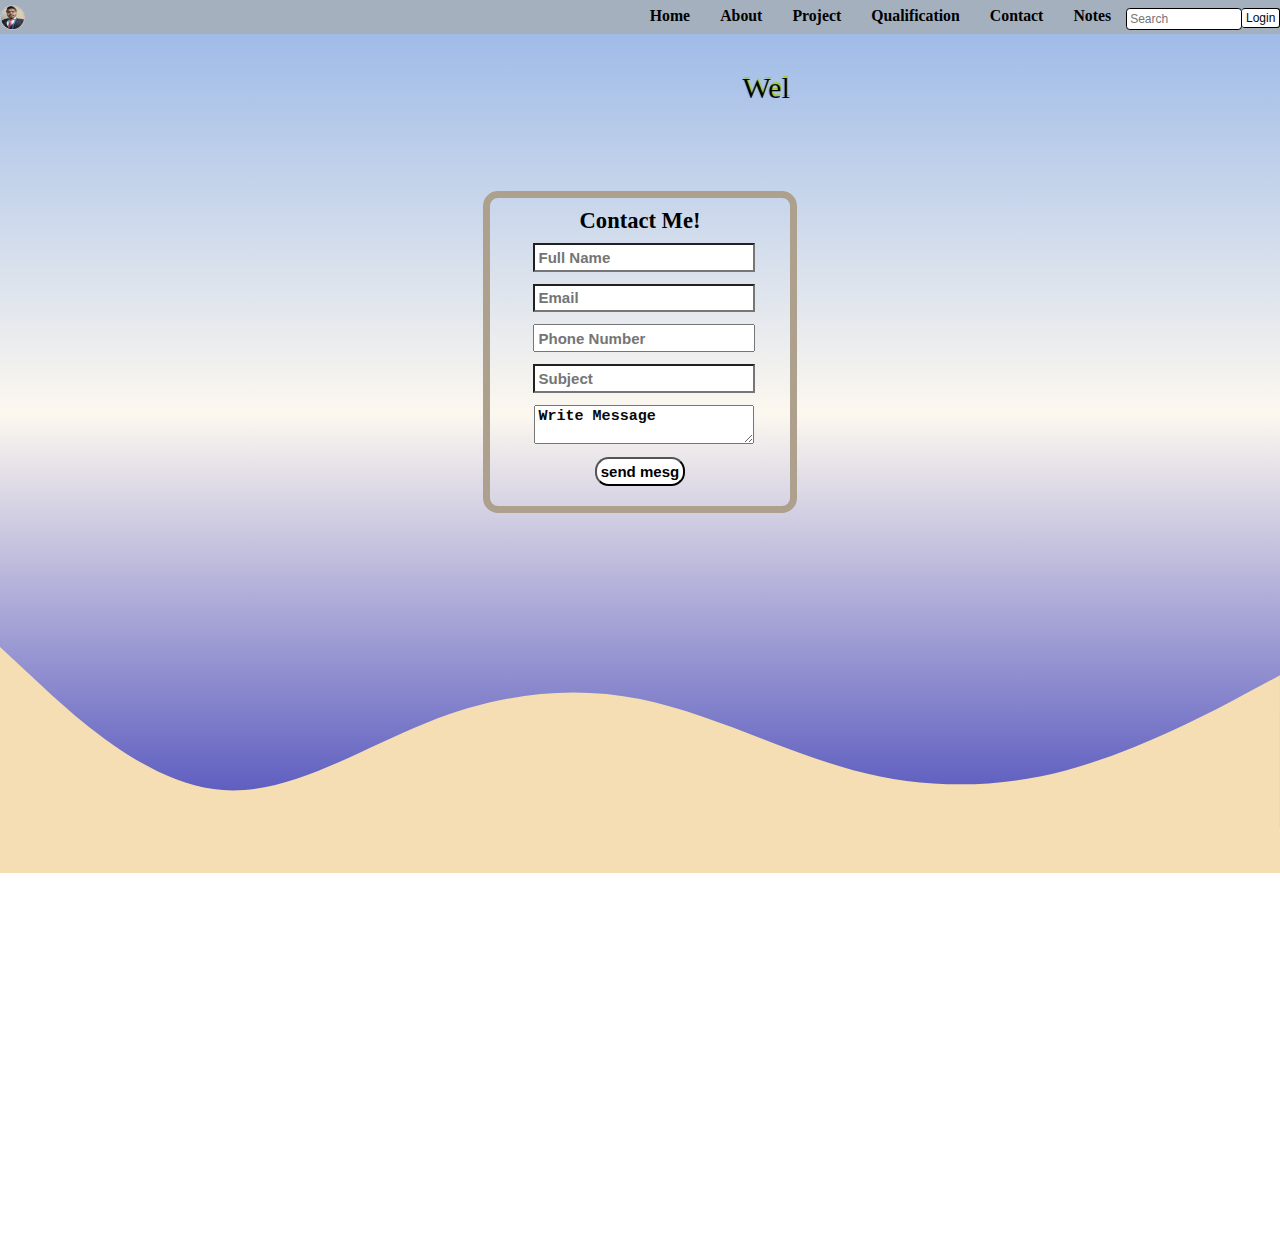
<file: contact.html>
<!DOCTYPE html>
<html lang="en">

<head>
    <meta charset="UTF-8">
    <meta name="viewport" content="width=device-width, initial-scale=1.0">
    <title>make portfolio</title>
    
    <!-- this is muving link used this line of code -->
    <link rel="stylesheet" href="https://unpkg.com/aos@next/dist/aos.css" />

     <link rel="stylesheet" href="/contact.css">
    <link rel="stylesheet" href="https://cdnjs.cloudflare.com/ajax/libs/font-awesome/6.6.0/css/all.min.css" integrity="sha512-Kc323vGBEqzTmouAECnVceyQqyqdsSiqLQISBL29aUW4U/M7pSPA/gEUZQqv1cwx4OnYxTxve5UMg5GT6L4JJg==" crossorigin="anonymous" referrerpolicy="no-referrer" />

</head>

<body>
    <div class="container">
    <header>
        <nav class="navbar">
            <div id="logo"><img src="/LOGO.jpg" alt="#"></div>
            <ul>
                <li><a href="./index.html">home</a></li>
                <li><a href="./about.html">about</a></li>
                <li><a href="./project.html">project</a></li>
                <li><a href="./qualifiction.html">qualification</a></li>
                <li><a href="./contact.html">contact</a></li>
                <li><a href="./noteclipchamp.html">notes</a></li>
                <div><input type="text" name="search" placeholder="Search"></div>
                <button id="but" name="login" terget="please login this page"><a
                        href="loginpage.html">Login</a></button>
            </ul>
        </nav>
    </header>

<marquee behavior="" direction="left" > welcome to my portfolio website</marquee>

<!-- form text design coding section -->
<div id="box">
<form>
    <div class="frm">
    <div class="container11">
        <h1>Contact me!</h1>
        <input type="text" name="full Name" placeholder="Full Name"><br>
        <input type="text" name="email id" placeholder="Email"><br>
        <input type="number" name="phone number" placeholder="phone number"><br>
        <input type="text" name="subject" placeholder="subject"><br>
        <textarea name="text" id="" col="20">write message</textarea><br>
        <button>send mesg</button>
    </div>
</div>
    </form>
</div>
<div class="curve">
    <svg xmlns="http://www.w3.org/2000/svg" viewBox="0 0 1440 319"><path fill="wheat" fill-opacity="1" d="M0,64L40,101.3C80,139,160,213,240,224C320,235,400,181,480,149.3C560,117,640,107,720,122.7C800,139,880,181,960,202.7C1040,224,1120,224,1200,202.7C1280,181,1360,139,1400,117.3L1440,96L1440,320L1400,320C1360,320,1280,320,1200,320C1120,320,1040,320,960,320C880,320,800,320,720,320C640,320,560,320,480,320C400,320,320,320,240,320C160,320,80,320,40,320L0,320Z"></path></svg>
</div>



<!-- FOOTER SECTION CODE ONLY HTML -->
<footer data-aos="fade-down>
    <h1 id="head">this is footer section design</h1>
    <div class="section">
    
    <div id="ph">
        <h1>social media notation</h1>
    <div class="container4" data-aos="flip-right">

    <div id="logo1"><a href="https://www.facebook.com/"><i class="fa-brands fa-facebook"></i></a></div>
    <div id="logo1"><a href="https://www.instagram.com/"><i class="fa-brands fa-instagram"></i></a></div>
    <div id="logo1"><i class="fa-brands fa-twitter"></i></div>
    <div id="logo1"><a href="https://www.youtube.com/channel/UCvAvmYU09NQ6l1zZAQwH-Bw"><i class="fa-brands fa-youtube"></i></a></div>
    <div id="logo1"><a href=""><i class="fa fa-camera"></i></a></div>
</div>
</div>
<div class="contactinfo" data-aos="flip-left">
    <div class="contact">
        <h1>contact info</h1>
        <div id="logo1"><i class="fa fa-phone">  +916200979457</i></div>
        <div id="logo1"><i class="fa fa-phone">  +9779866118878</i></div>
        
        <div id="logo1"><i class="fa fa-envelope"">    example@123.gmail.com</i></div>
        <div id="logo1"><i class="fa fa-map-marker">   Rautahat,  Nepal</i></div>
    </div>
</div>
<div class="quickinfo"  data-aos="fade-up">
    <div class="quick">
        <h1>contact info</h1>
        <div id="logo1"><i class="fa fa-arrow-right">  Home</i></div>
        <div id="logo1"><i class="fa fa-arrow-right">  Feature</i></div>
        
        <div id="logo1"><i class="fa fa-arrow-right">  Product</i></div>
        <div id="logo1"><i class="fa fa-arrow-right">  Categories</i></div>
        <div id="logo1"><i class="fa fa-arrow-right">  Review</i></div>
        <div id="logo1"><i class="fa fa-arrow-right">  Blogs</i></div>
    </div>
</div>




<!-- this section is subscribe section coding -->
<div class="newletterinfo"  data-aos="fade-left">
    <div id="h">
        <h1>Newsletter</h1>
    </div>
    <div class="newinfo">
        <h2>subscribe for latest updates</h2>
        <input type="text" placeholder="your mail"><br>
        <a href="https://www.youtube.com/channel/UCvAvmYU09NQ6l1zZAQwH-Bw"><button>subscribe</button></a><br>
        <div class="logo1">
            <div class="logoinfo">
               <a href="https://www.youtube.com/channel/UC_ErpiUqKyeMRoTR3YG-02Q"> <img src="/image.png" alt=""></a>
               <a href="https://www.youtube.com/channel/UCvAvmYU09NQ6l1zZAQwH-Bw">  <img src="/comp.jpg" alt=""></a>
               <a href="https://www.youtube.com/@ErStech-vx8tz">  <img src="/erstech.jpg" alt=""></a>
               
            </div>
        </div>

    </div>
</div>
</div>
<p>Create by sanjay mahato || copywrite@sanjay.com</p>
</footer>

<script src="https://unpkg.com/aos@next/dist/aos.js"></script>
<script>
  AOS.init({
    offset: 170, // offset (in px) from the original trigger point
    delay: 0, // values from 0 to 3000, with step 50ms
    duration: 2000, // values from 0 to 3000, with step 50ms
   // easing: 'ease', // default easing for AOS animations
    //once: false, // whether animation should happen only once - while scrolling down
    //mirror: false,

  });
</script>


</body>

</html>
</file>
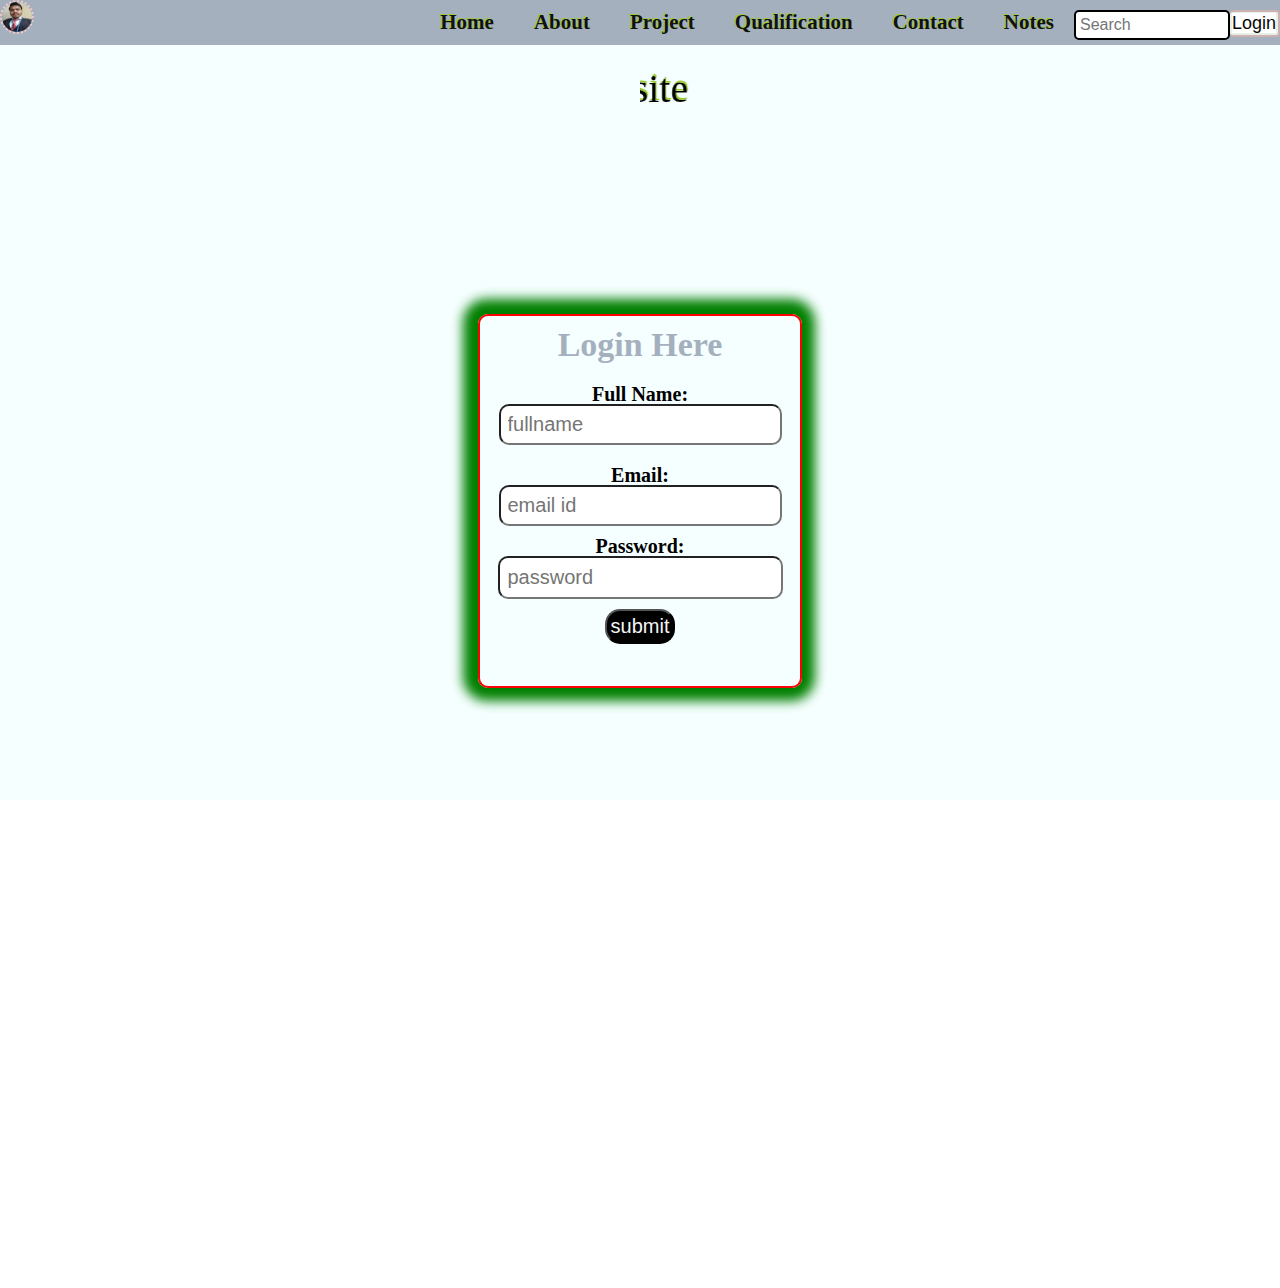
<file: loginpage.html>
<!DOCTYPE html>
<html lang="en">
<head>
    <meta charset="UTF-8">
    <meta name="viewport" content="width=device-width, initial-scale=1.0">
    <title>login page</title>
    <link rel="stylesheet" href="https://unpkg.com/aos@next/dist/aos.css" />

    <link rel="stylesheet" href="/login.css">
    <link rel="stylesheet" href="https://cdnjs.cloudflare.com/ajax/libs/font-awesome/6.6.0/css/all.min.css"
        integrity="sha512-Kc323vGBEqzTmouAECnVceyQqyqdsSiqLQISBL29aUW4U/M7pSPA/gEUZQqv1cwx4OnYxTxve5UMg5GT6L4JJg=="
        crossorigin="anonymous" referrerpolicy="no-referrer" />
</head>
<body>
    <!-- this is navbar desugn sectino  -->
    <div class="container">
        <header>
            <nav class="navbar">
                <div id="logo"><img src="/LOGO.jpg" alt="#"></div>
                <ul>
                    <li><a href="./index.html">home</a></li>
                    <li><a href="./about.html">about</a></li>
                    <li><a href="./project.html">project</a></li>
                    <li><a href="./qualifiction.html">qualification</a></li>
                    <li><a href="./contact.html">contact</a></li>
                    <li><a href="./noteclipchamp.html">notes</a></li>
                    <div><input type="text" name="search" placeholder="Search"></div>
                    <button id="but" name="login" terget="please login this page"><a
                            href="loginpage.html">Login</a></button>
                </ul>
            </nav>
        </header>

        <marquee behavior="" direction="right" > welcome to my portfolio website</marquee>

    <!-- this is login page deising section -->
    <div class="containerl">
        <form action="/PHP FOLDER/login.php" method="post">
            <div class="head">
                <h1>login  here</h1>
            </div>
            
            <div class="eml">
                full name:
                <br><input type="text" name="fullname" placeholder="fullname">
            </div>
            <div class="eml">
                email:
                <br><input type="text" name="email" placeholder="email id">
            </div>

            <div class="pass">
                password:
                <br><input type="number" name="password" placeholder="password">
            </div>

            <div class="button"><button>submit</button></div>
            
        </form>
    </div>


<!-- FOOTER SECTION CODE ONLY HTML -->
<footer data-aos="fade-down>
    <h1 id="head">this is footer section design</h1>
    <div class="section">
    
    <div id="ph">
        <h1>social media notation</h1>
    <div class="container4" data-aos="flip-right">

    <div id="logo1"><a href="https://www.facebook.com/"><i class="fa-brands fa-facebook"></i></a></div>
    <div id="logo1"><a href="https://www.instagram.com/"><i class="fa-brands fa-instagram"></i></a></div>
    <div id="logo1"><i class="fa-brands fa-twitter"></i></div>
    <div id="logo1"><a href="https://www.youtube.com/channel/UCvAvmYU09NQ6l1zZAQwH-Bw"><i class="fa-brands fa-youtube"></i></a></div>
    <div id="logo1"><a href=""><i class="fa fa-camera"></i></a></div>
</div>
</div>
<div class="contactinfo" data-aos="flip-left">
    <div class="contact">
        <h1>contact info</h1>
        <div id="logo1"><i class="fa fa-phone">  +916200979457</i></div>
        <div id="logo1"><i class="fa fa-phone">  +9779866118878</i></div>
        
        <div id="logo1"><i class="fa fa-envelope"">    example@123.gmail.com</i></div>
        <div id="logo1"><i class="fa fa-map-marker">   Rautahat,  Nepal</i></div>
    </div>
</div>
<div class="quickinfo"  data-aos="fade-up">
    <div class="quick">
        <h1>contact info</h1>
        <div id="logo1"><i class="fa fa-arrow-right">  Home</i></div>
        <div id="logo1"><i class="fa fa-arrow-right">  Feature</i></div>
        
        <div id="logo1"><i class="fa fa-arrow-right">  Product</i></div>
        <div id="logo1"><i class="fa fa-arrow-right">  Categories</i></div>
        <div id="logo1"><i class="fa fa-arrow-right">  Review</i></div>
        <div id="logo1"><i class="fa fa-arrow-right">  Blogs</i></div>
    </div>
</div>




<!-- this section is subscribe section coding -->
<div class="newletterinfo"  data-aos="fade-left">
    <div id="h">
        <h1>Newsletter</h1>
    </div>
    <div class="newinfo">
        <h2>subscribe for latest updates</h2>
        <input type="text" placeholder="your mail"><br>
        <a href="https://www.youtube.com/channel/UCvAvmYU09NQ6l1zZAQwH-Bw"><button>subscribe</button></a><br>
        <div class="logo1">
            <div class="logoinfo">
               <a href="https://www.youtube.com/channel/UC_ErpiUqKyeMRoTR3YG-02Q"> <img src="/image.png" alt=""></a>
               <a href="https://www.youtube.com/channel/UCvAvmYU09NQ6l1zZAQwH-Bw">  <img src="/comp.jpg" alt=""></a>
               <a href="https://www.youtube.com/@ErStech-vx8tz">  <img src="/erstech.jpg" alt=""></a>
               
            </div>
        </div>

    </div>
</div>
</div>
<p>Create by sanjay mahato || copywrite@sanjay.com</p>
</footer>

<script src="https://unpkg.com/aos@next/dist/aos.js"></script>
<script>
  AOS.init({
    offset: 170, // offset (in px) from the original trigger point
    delay: 0, // values from 0 to 3000, with step 50ms
    duration: 2000, // values from 0 to 3000, with step 50ms
   // easing: 'ease', // default easing for AOS animations
    //once: false, // whether animation should happen only once - while scrolling down
    //mirror: false,

  });
</script>

</body>
</html>
</file>
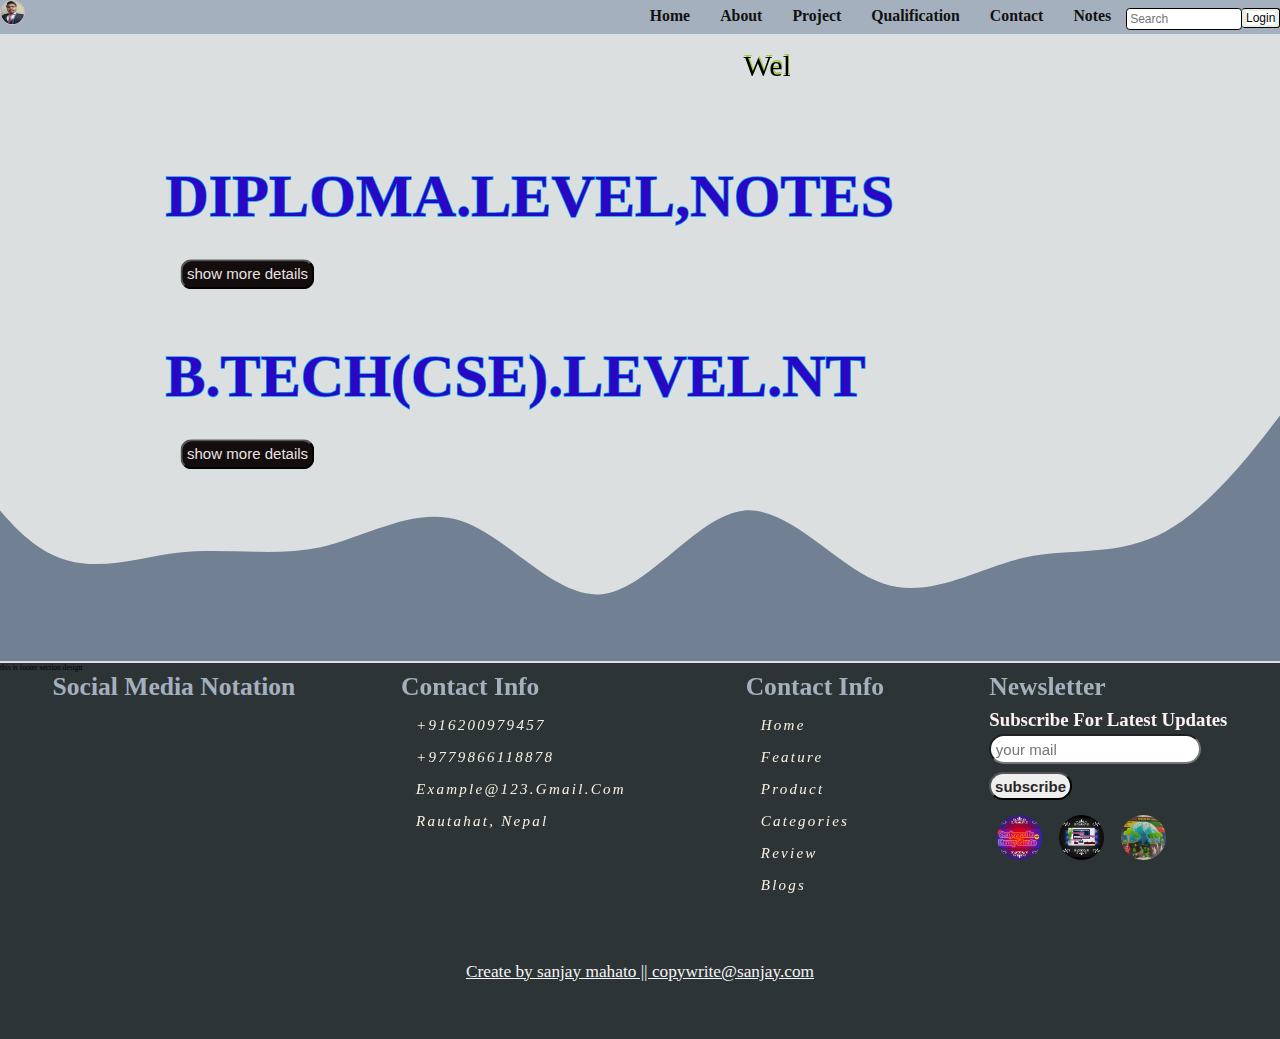
<file: noteclipchamp.html>
<!DOCTYPE html>
<html lang="en">

<head>
    <meta charset="UTF-8">
    <meta name="viewport" content="width=device-width, initial-scale=1.0">
    <title>make portfolio</title>
    <link rel="stylesheet" href="https://unpkg.com/aos@next/dist/aos.css" />

    <link rel="stylesheet" href="/noteclip.css">

    <link rel="stylesheet" href="https://cdnjs.cloudflare.com/ajax/libs/font-awesome/6.6.0/css/all.min.css"
        integrity="sha512-Kc323vGBEqzTmouAECnVceyQqyqdsSiqLQISBL29aUW4U/M7pSPA/gEUZQqv1cwx4OnYxTxve5UMg5GT6L4JJg=="
        crossorigin="anonymous" referrerpolicy="no-referrer" />

</head>

<body>

    <div class="container1">
        <header>
            <nav class="navbar">
                <div id="logo"><img src="/LOGO.jpg" alt="#"></div>
                <ul>
                    <li><a href="./index.html">home</a></li>
                    <li><a href="./about.html">about</a></li>
                    <li><a href="./project.html">project</a></li>
                    <li><a href="./qualifiction.html">qualification</a></li>
                    <li><a href="./contact.html">contact</a></li>
                    <li><a href="./noteclipchamp.html">notes</a></li>
                    <div><input type="text" name="search" placeholder="Search"></div>
                    <button id="but" name="login" terget="please login this page"><a
                            href="loginpage.html">Login</a></button>
                </ul>
            </nav>
        </header>

        <marquee behavior="" direction="left"> welcome to my portfolio website</marquee>




        <!-- CLIPPARTHMAKERS DESIGN CODING SECTION OF HTML START  -->
        <section>
            <div class="container">
                <div class="content">
                    <h1>DIPLOMA.LEVEL,NOTES</h1>
                    <h1>DIPLOMA.LEVEL,NOTES</h1>
                    <div class="btn1">
                        <button><a href="./pdf.html">show more details</a></button>
                    </div>

                </div>

                <div class="content">
                    <h1>B.TECH(CSE).LEVEL.NT</h1>
                    <h1>B.TECH(CSE).LEVEL.NT</h1>
                    <div class="btn1">
                        <button><a href="./pdf.html">show more details</a></button>
                    </div>
                </div>
            </div>
        </section>
        <!-- CLIPPERTHMAKER OF DESIGN OF HML END THIS LINE -->

        <!-- profile section design coding -->

        <div class="curve">
            <svg xmlns="http://www.w3.org/2000/svg" viewBox="104 0 1309 319""><path fill=" #718093" fill-opacity="1"
                d="M0,0L24,42.7C48,85,96,171,144,202.7C192,235,240,213,288,208C336,203,384,213,432,202.7C480,192,528,160,576,176C624,192,672,256,720,250.7C768,245,816,171,864,165.3C912,160,960,224,1008,240C1056,256,1104,224,1152,213.3C1200,203,1248,213,1296,186.7C1344,160,1392,96,1416,64L1440,32L1440,320L1416,320C1392,320,1344,320,1296,320C1248,320,1200,320,1152,320C1104,320,1056,320,1008,320C960,320,912,320,864,320C816,320,768,320,720,320C672,320,624,320,576,320C528,320,480,320,432,320C384,320,336,320,288,320C240,320,192,320,144,320C96,320,48,320,24,320L0,320Z">
                </path></svg>
        </div>




        <!-- about seciton desing coding -->






      
<!-- FOOTER SECTION CODE ONLY HTML -->
<footer data-aos="fade-down>
    <h1 id="head">this is footer section design</h1>
    <div class="section">
    
    <div id="ph">
        <h1>social media notation</h1>
    <div class="container4" data-aos="flip-right">

    <div id="logo1"><a href="https://www.facebook.com/"><i class="fa-brands fa-facebook"></i></a></div>
    <div id="logo1"><a href="https://www.instagram.com/"><i class="fa-brands fa-instagram"></i></a></div>
    <div id="logo1"><i class="fa-brands fa-twitter"></i></div>
    <div id="logo1"><a href="https://www.youtube.com/channel/UCvAvmYU09NQ6l1zZAQwH-Bw"><i class="fa-brands fa-youtube"></i></a></div>
    <div id="logo1"><a href=""><i class="fa fa-camera"></i></a></div>
</div>
</div>
<div class="contactinfo" data-aos="flip-left">
    <div class="contact">
        <h1>contact info</h1>
        <div id="logo1"><i class="fa fa-phone">  +916200979457</i></div>
        <div id="logo1"><i class="fa fa-phone">  +9779866118878</i></div>
        
        <div id="logo1"><i class="fa fa-envelope"">    example@123.gmail.com</i></div>
        <div id="logo1"><i class="fa fa-map-marker">   Rautahat,  Nepal</i></div>
    </div>
</div>
<div class="quickinfo"  data-aos="fade-up">
    <div class="quick">
        <h1>contact info</h1>
        <div id="logo1"><i class="fa fa-arrow-right">  Home</i></div>
        <div id="logo1"><i class="fa fa-arrow-right">  Feature</i></div>
        
        <div id="logo1"><i class="fa fa-arrow-right">  Product</i></div>
        <div id="logo1"><i class="fa fa-arrow-right">  Categories</i></div>
        <div id="logo1"><i class="fa fa-arrow-right">  Review</i></div>
        <div id="logo1"><i class="fa fa-arrow-right">  Blogs</i></div>
    </div>
</div>




<!-- this section is subscribe section coding -->
<div class="newletterinfo"  data-aos="fade-left">
    <div id="h">
        <h1>Newsletter</h1>
    </div>
    <div class="newinfo">
        <h2>subscribe for latest updates</h2>
        <input type="text" placeholder="your mail"><br>
        <a href="https://www.youtube.com/channel/UCvAvmYU09NQ6l1zZAQwH-Bw"><button>subscribe</button></a><br>
        <div class="logo1">
            <div class="logoinfo">
               <a href="https://www.youtube.com/channel/UC_ErpiUqKyeMRoTR3YG-02Q"> <img src="/image.png" alt=""></a>
               <a href="https://www.youtube.com/channel/UCvAvmYU09NQ6l1zZAQwH-Bw">  <img src="/comp.jpg" alt=""></a>
               <a href="https://www.youtube.com/@ErStech-vx8tz">  <img src="/erstech.jpg" alt=""></a>
               
            </div>
        </div>

    </div>
</div>
</div>
<p>Create by sanjay mahato || copywrite@sanjay.com</p>
</footer>

<script src="https://unpkg.com/aos@next/dist/aos.js"></script>
<script>
  AOS.init({
    offset: 170, // offset (in px) from the original trigger point
    delay: 0, // values from 0 to 3000, with step 50ms
    duration: 2000, // values from 0 to 3000, with step 50ms
   // easing: 'ease', // default easing for AOS animations
    //once: false, // whether animation should happen only once - while scrolling down
    //mirror: false,

  });
</script>


</body>

</html>
</file>
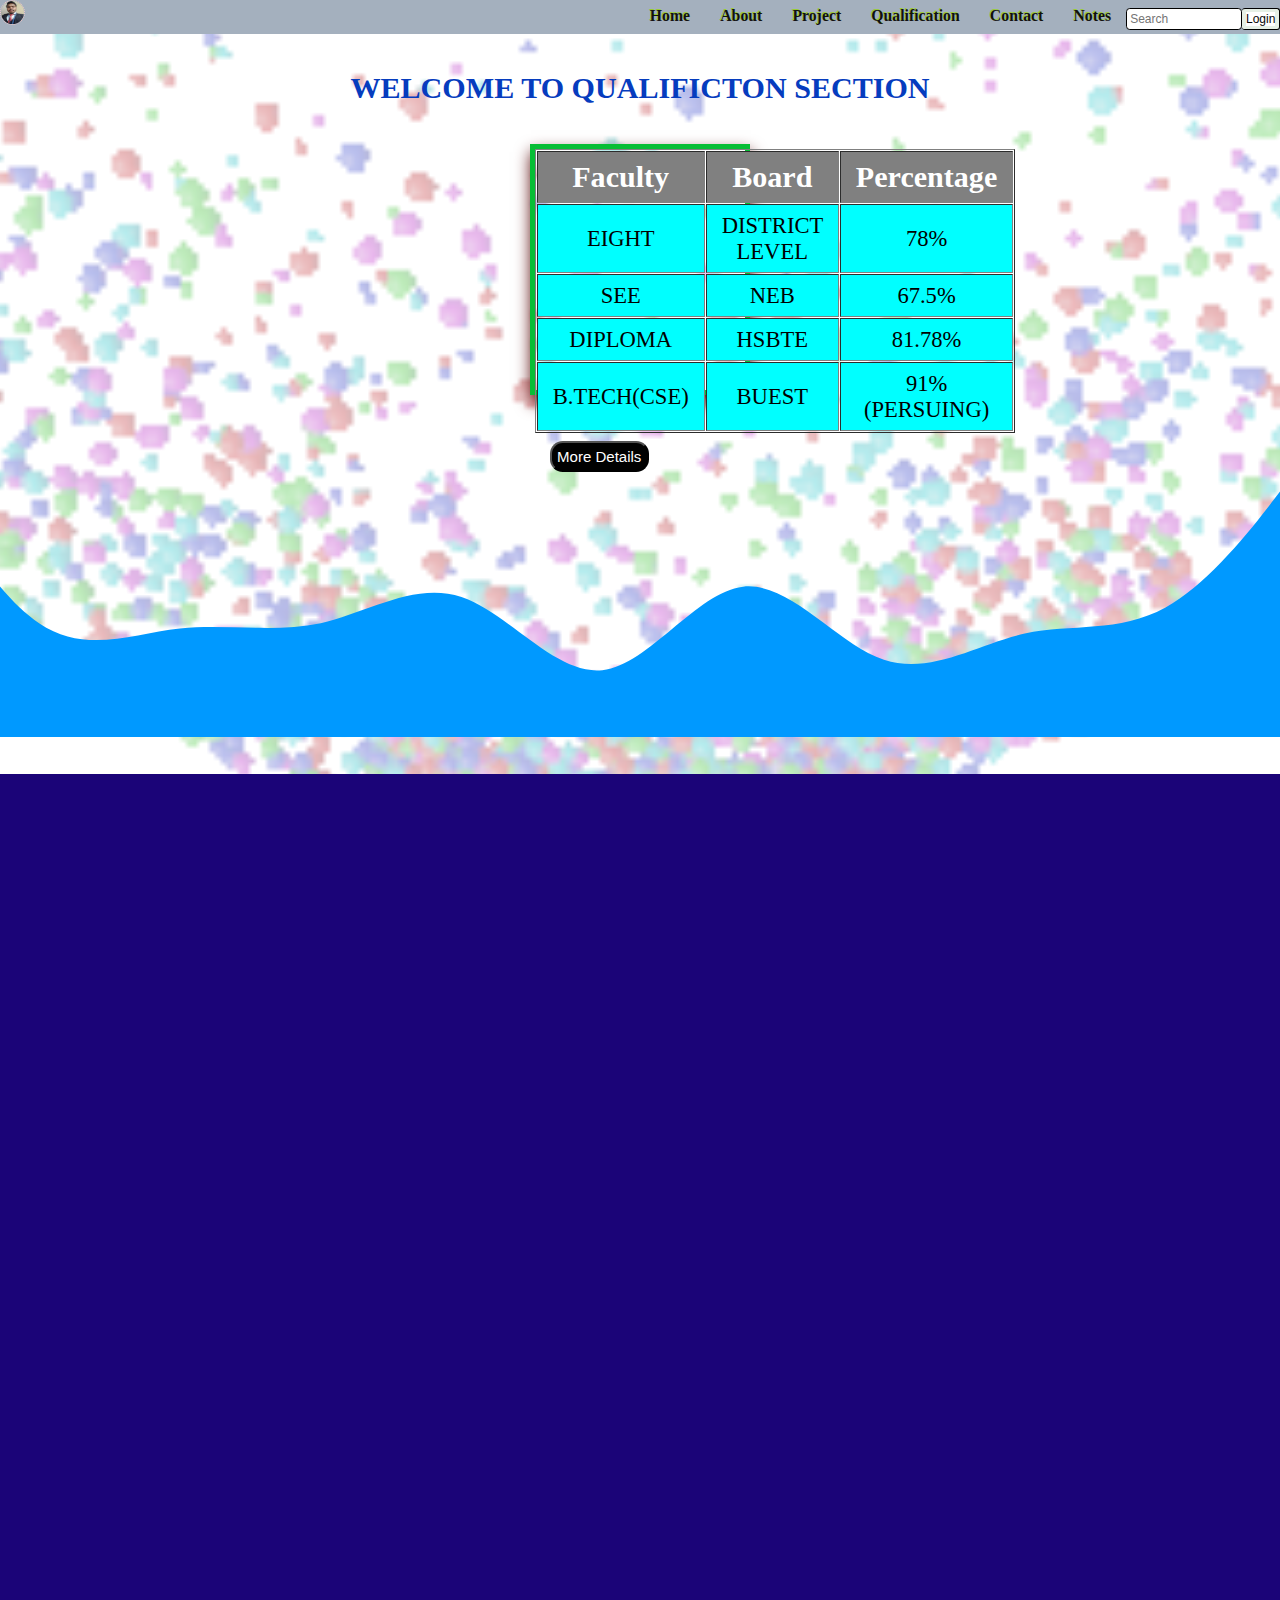
<file: qualifiction.html>
<!DOCTYPE html>
<html lang="en">
<head>
    <meta charset="UTF-8">
    <meta name="viewport" content="width=device-width, initial-scale=1.0">
    <title>Qualification detail</title>

    <link rel="stylesheet" href="https://unpkg.com/aos@next/dist/aos.css" />

    <link rel="stylesheet" href="/qualifiction.css">
    <link rel="stylesheet" href="https://cdnjs.cloudflare.com/ajax/libs/font-awesome/6.6.0/css/all.min.css" integrity="sha512-Kc323vGBEqzTmouAECnVceyQqyqdsSiqLQISBL29aUW4U/M7pSPA/gEUZQqv1cwx4OnYxTxve5UMg5GT6L4JJg==" crossorigin="anonymous" referrerpolicy="no-referrer" />

    <!-- <link rel="stylesheet" href="../style.css"> -->
</head>
<body>

    <header>
        <nav class="navbar">
            <div id="logo"><img src="/LOGO.jpg" alt="#"></div>
            <ul>
                <li><a href="./index.html">home</a></li>
                <li><a href="./about.html">about</a></li>
                <li><a href="./project.html">project</a></li>
                <li><a href="./qualifiction.html">qualification</a></li>
                <li><a href="./contact.html">contact</a></li>
                <li><a href="./noteclipchamp.html">notes</a></li>
                <div><input type="text" name="search" placeholder="Search"></div>
                <button id="but" name="login" terget="please login this page"><a
                        href="loginpage.html">Login</a></button>
            </ul>
        </nav>
    </header>




    
<!-- DESING THE QUALIFICTON SECTION OF CODE -->
    <div class="qua">
        <h1>WELCOME TO QUALIFICTON SECTION </h1>
    </div>
    <div class="containerQ">
    <div class="table">

        <table border="1" cellspacing="1" cellpadding="3" width="200px" height="200px">
    <tr>
        <th> faculty</th>
        <th>board</th>
        <th>percentage</th>
    </tr>
    
    <tr>
        <td> eight</td>
        <td>district level</td>
        <td>78%</td>
    </tr>

    <tr>
        <td> SEE</td>
        <td>NEB</td>
        <td>67.5%</td>
    </tr>
    <tr>
        <td> diploma</td>
        <td>hSBTE</td>
        <td>81.78%</td>
    </tr>
    
    <tr>
        <td> b.tech(CSE)</td>
        <td>bUEST</td>
        <td>91%(persuing)</td>
    </tr>



  

</table>
</div>

<div class="button1"><button>more details</button></div>
    </div>
    

    <div class="curve">
        <svg xmlns="http://www.w3.org/2000/svg" viewBox="104 0 1309 319""><path fill="#0099ff" fill-opacity="1" d="M0,0L24,42.7C48,85,96,171,144,202.7C192,235,240,213,288,208C336,203,384,213,432,202.7C480,192,528,160,576,176C624,192,672,256,720,250.7C768,245,816,171,864,165.3C912,160,960,224,1008,240C1056,256,1104,224,1152,213.3C1200,203,1248,213,1296,186.7C1344,160,1392,96,1416,64L1440,32L1440,320L1416,320C1392,320,1344,320,1296,320C1248,320,1200,320,1152,320C1104,320,1056,320,1008,320C960,320,912,320,864,320C816,320,768,320,720,320C672,320,624,320,576,320C528,320,480,320,432,320C384,320,336,320,288,320C240,320,192,320,144,320C96,320,48,320,24,320L0,320Z"></path></svg>
    </div>


<!-- PROGRESS BAR DESIGN SECTION THIS LINE-->
<div class="subtitle" data-aos="flip-right">
    <h1>My <span>Skills</span></h1>
</div>
<section>
<div class="container" id="skills">
    <h1 class="heading" data-aos="flip-left">Technical Skills</h1>
    <div class="technincalbar"data-aos="flip-up">
        <div class="bar"><i style="color:#c95d2e"  class="fa-brands fa-html5"></i>
            <div class="info">
                <span>HTML</span>
            </div>
            <div class="progressline html">
                <span></span>
            </div>
        </div>



        <div class="bar"><i style="color:#f4da11" class="fa-brands fa-css3-alt"></i>
            <div class="info">

                <span>CSS</span>
            </div>
            <div class="progressline css">
                <span></span>
            </div>
        </div>


        <div class="bar"><i style="color:#13e128"  class="fa-brands fa-python"></i>
            <div class="info">
                <span>Python</span>

            </div>
            <div class="progressline python">
                <span></span>
            </div>
        </div>



        <div class="bar"><i style="color:#0f04df"  class="fa-brands fa-java"></i>
            <div class="info">
                <span>JAVA</span>

            </div>
            <div class="progressline java">
                <span></span>
            </div>
        </div>


        <div class="bar"><i style="color:#c95dee" class="fa-brands fa-react"></i>
            <div class="info">
                <span>REACT</span>

            </div>
            <div class="progressline react">
                <span></span>
            </div>
        </div>


        <div class="bar"><i style="color:#c8e1ee" class="fa-brands fa-js"></i>
            <div class="info">
                <span>JAVASCRIPT</span>

            </div>
            <div class="progressline js">
                <span></span>
            </div>
        </div>


    </div>
</div>

<!-- roud section seding coding section  -->
 
<div class="container1">
    <h1 class="heading" data-aos="flip-right">Professional Skills</h1>
    <div class="radialbars">
        <div class="radialbar" data-aos="flip-right">
            <svg x="0px" y="0px" viewBOx="0 0 200 200 ">
                <circle class="prograssbar1" cx="100" cy="100" r="80"></circle>
                <circle class="path path-1" cx="100" cy="100" r="80"></circle>
            </svg>
            <div class="percentage">90%</div>
            <div class="text">Creativity</div>
        </div>

        <div class="radialbar"  data-aos="flip-left">
            <svg x="0px" y="0px" viewBOx="0 0 200 200 ">
                <circle class="prograssbar1" cx="100" cy="100" r="80"></circle>
                <circle class="path path-2" cx="100" cy="100" r="80"></circle>
            </svg>
            <div class="percentage">80%</div>
            <div class="text">Communication</div>
        </div>

        <div class="radialbar"  data-aos="flip-down">
            <svg x="0px" y="0px" viewBOx="0 0 200 200 ">
                <circle class="prograssbar1" cx="100" cy="100" r="80"></circle>
                <circle class="path path-3" cx="100" cy="100" r="80"></circle>
            </svg>
            <div class="percentage">80%</div>
            <div class="text">Communicationskills</div>
        </div>
        
    
        <div class="radialbar"  data-aos="flip-left">
            <svg x="0px" y="0px" viewBOx="0 0 200 200 ">
                <circle class="prograssbar1" cx="100" cy="100" r="80"></circle>
                <circle class="path path-4" cx="100" cy="100" r="80"></circle>
            </svg>
            <div class="percentage">80%</div>
            <div class="text">Creativity</div>
        </div>
    </div>
</div>


</section>



<!-- FOOTER SECTION CODE ONLY HTML -->
<footer data-aos="fade-down>
    <h1 id="head">this is footer section design</h1>
    <div class="section">
    
    <div id="ph">
        <h1>social media notation</h1>
    <div class="container4" data-aos="flip-right">

    <div id="logo1"><a href="https://www.facebook.com/"><i class="fa-brands fa-facebook"></i></a></div>
    <div id="logo1"><a href="https://www.instagram.com/"><i class="fa-brands fa-instagram"></i></a></div>
    <div id="logo1"><i class="fa-brands fa-twitter"></i></div>
    <div id="logo1"><a href="https://www.youtube.com/channel/UCvAvmYU09NQ6l1zZAQwH-Bw"><i class="fa-brands fa-youtube"></i></a></div>
    <div id="logo1"><a href=""><i class="fa fa-camera"></i></a></div>
</div>
</div>
<div class="contactinfo" data-aos="flip-left">
    <div class="contact">
        <h1>contact info</h1>
        <div id="logo1"><i class="fa fa-phone">  +916200979457</i></div>
        <div id="logo1"><i class="fa fa-phone">  +9779866118878</i></div>
        
        <div id="logo1"><i class="fa fa-envelope"">    example@123.gmail.com</i></div>
        <div id="logo1"><i class="fa fa-map-marker">   Rautahat,  Nepal</i></div>
    </div>
</div>
<div class="quickinfo"  data-aos="fade-up">
    <div class="quick">
        <h1>contact info</h1>
        <div id="logo1"><i class="fa fa-arrow-right">  Home</i></div>
        <div id="logo1"><i class="fa fa-arrow-right">  Feature</i></div>
        
        <div id="logo1"><i class="fa fa-arrow-right">  Product</i></div>
        <div id="logo1"><i class="fa fa-arrow-right">  Categories</i></div>
        <div id="logo1"><i class="fa fa-arrow-right">  Review</i></div>
        <div id="logo1"><i class="fa fa-arrow-right">  Blogs</i></div>
    </div>
</div>




<!-- this section is subscribe section coding -->
<div class="newletterinfo"  data-aos="fade-left">
    <div id="h">
        <h1>Newsletter</h1>
    </div>
    <div class="newinfo">
        <h2>subscribe for latest updates</h2>
        <input type="text" placeholder="your mail"><br>
        <a href="https://www.youtube.com/channel/UCvAvmYU09NQ6l1zZAQwH-Bw"><button>subscribe</button></a><br>
        <div class="logo1">
            <div class="logoinfo">
               <a href="https://www.youtube.com/channel/UC_ErpiUqKyeMRoTR3YG-02Q"> <img src="/image.png" alt=""></a>
               <a href="https://www.youtube.com/channel/UCvAvmYU09NQ6l1zZAQwH-Bw">  <img src="/comp.jpg" alt=""></a>
               <a href="https://www.youtube.com/@ErStech-vx8tz">  <img src="/erstech.jpg" alt=""></a>
               
            </div>
        </div>

    </div>
</div>
</div>
<p>Create by sanjay mahato || copywrite@sanjay.com</p>
</footer>

<script src="https://unpkg.com/aos@next/dist/aos.js"></script>
<script>
  AOS.init({
    offset: 170, // offset (in px) from the original trigger point
    delay: 0, // values from 0 to 3000, with step 50ms
    duration: 2000, // values from 0 to 3000, with step 50ms
   // easing: 'ease', // default easing for AOS animations
    //once: false, // whether animation should happen only once - while scrolling down
    //mirror: false,

  });
</script>
</body>
</html>
</file>
<file: contact.css>
*{
    padding: 0rem;
    margin: 0rem;
}
/* body{
    background-image: url(/GIF\ FOLDER/gif1.gif);
} */
.navbar{
    display: flex;
    flex-wrap: wrap;

    width: 100%;
    height: 4.5rem;
    background-color: #a4b0be;
    justify-content: space-between;
}
marquee{
    width: 20rem;
    justify-content: space-around;
    text-align: center;
    font-size: 4rem;
    margin-left: 50%;
    text-transform: capitalize;
    color: black;
    text-shadow: .1rem -0.2rem yellowgreen;
    margin-top: 5rem;
}

.container{
    width: 100%;
    height: 110rem;
    background-image: linear-gradient(rgb(151, 182, 231), rgba(243, 222, 183, 0.216), rgb(80, 80, 188));
   
}



.curve{
    margin-top: 17rem;
    position: relative;
}
/* JS CODING OF COMPLETER LINKING  */

html{
    font-size: 62.5%;
}

#logo{
    margin-top: 0.7rem;
}

#logo img{
    width: 3rem;
    height: 3rem;
    border: .2rem dotted rgb(245, 200, 200);
    border-radius: 2rem;
    cursor: pointer;
}

#logo img:hover{
    background-color:whitesmoke;

}



.navbar ul{
    display: flex;
    list-style: none;
    margin-top: 1rem;
    font-size: 2.1rem;
    text-transform: capitalize;
    /* text-shadow: -0.1rem -0.1rem yellowgreen; */
    
}
.navbar ul li a{
    color: whitesmoke;
    padding: 2rem;
    color: black;
    padding: 2rem;
    text-decoration: none;
    font-weight: bolder;

}
.navbar ul li a:hover{
    color:whitesmoke;
    font-size: 2.6rem;
 

    /* transition: 2s; */
}
/* input text design section */
.navbar input{
    width: 14.4rem;
    border: .2rem solid;
    border-radius: .5rem;
    background-color: #292626;
    font-size: 1.6rem;

}

input[type=text]
{
    font-family: 'Franklin Gothic Medium', 'Arial Narrow', Arial, sans-serif;
    padding: .4rem;
    background-color:white;


}

button{
    border-radius: .4rem;
}
#but{
    width: 5rem;
    height:2.7rem;
    border:.2rem solid black;
    cursor: pointer;
    border-left: none;
    background-color: white;
    font-size: 1.6rem;
    font-family: 'Gill Sans', 'Gill Sans MT', Calibri, 'Trebuchet MS', sans-serif;
    
    
}
#but a{
    text-decoration: none;
    color: rgb(8, 8, 8);
    background-color: #fff;
    
}
#but:hover{
    cursor: pointer;

}
/* NAVBAR DESIGN SECTION END THIS LINE */





/* design section of form section */
#box{
    width: 100%;
    height: 47rem;
    
    line-height: 4rem;
    border: .2rem black;
    justify-content: center;
    text-align: center;




}
.frm{
  /* margin-left: 40%;
   */
   display: grid;
   place-items: center;
}
.container11{
    margin-top: 11rem;
    width: 40rem;
    height: 41rem;
    flex-wrap: wrap;
    border: 1rem solid rgb(173, 161, 141);
    border-radius: 2rem;
    
    
   
}

#box input,textarea{
    width: 28rem;
    padding: .5rem;
    margin: 1rem 0rem 0rem 1rem;
    color: rgb(9, 7, 7);
    font-weight:bolder;
    font-size: 2rem;
    line-height: 2rem;
    text-transform: capitalize;

}
#box h1{
    font-size: 3rem;
    margin-top:1rem;
    font-weight: bolder;
    color: black;
    text-align: center;
    

}
#box button{
    padding: .5rem;
    font: bold;
    font-size: 2rem;
    border-radius: 1.8rem;
    color:black;
    font-weight: bolder;
    background-color: #fff;
}
#box button:hover{
    background-color: green;
    color: whitesmoke;
    box-shadow: -.3rem -.3rem .3rem .2rem red;
}



/* ALL ABOUT OF FOOTER SECTION  */
/* ALL ABOUT OF FOOTER SECTION  */
/* NOW DESING THE FOOTER SECTION IN THIS TIME  */
.section{
    display: flex;
    flex-wrap: wrap;
    justify-content: space-around;
}
footer{
    background-color:#2d3436;
    width: 100%;
    height: 50rem;
}
#head{
    font-size: 3rem;
    color: white;
    justify-content: center;
    text-align: center;
    padding: 2rem 0rem;
    text-transform: capitalize;
    text-shadow: -.2rem -.2rem rgb(7, 7, 5);

    
}
.container4{
    
    display: flex;
    flex-wrap: wrap;
}

#logo1{

    margin: 2rem;
    text-transform:capitalize;
    font-size: 2rem;
    color: #f7f1e3;
    letter-spacing: .3rem;
    font-weight:lighter;
 
}
#logo1:hover{
    background-color: #06bb18;
    border: 1.5rem;
    box-shadow: -.2rem -.2rem .2rem .5rem red;
    padding: .2rem;
}

/* all of heading design dection */
h1{
    font-size: 3.4rem;
    color:#a4b0be;
    text-transform: capitalize;
    flex-wrap: wrap;
}
.fa-brands{
    font-size: 4rem;
    color: white;
    cursor: pointer;
    border-radius:1rem;
}
.fa-camera{
    font-size: 4rem;
    cursor: pointer;
    color: white;
}
.fa-camera:hover{
    background-color: #2e7b0b;
    border: 1.5rem;
    box-shadow: -.2rem -.2rem .2rem .5rem burlywood;
}
.fa-brands text{
    margin-left:1rem;
    color: whitesmoke;
}
/* subscribe section coding  */
.logo1{
    display: flex;
    flex-wrap: wrap;
}

.logoinfo img{
    width: 6rem;
    height: 6rem; 
    border-radius: 3rem;
    margin: 1rem;
}

.newinfo{
    padding: 1rem 0rem;
}
.newinfo h2{
    font-size: 2.5rem;
    text-transform: capitalize;
    color:rgb(252, 240, 240);
    
}
.newinfo input{
    margin-top: .4rem;
    padding: .6rem;
    cursor: pointer;
    color: black;
    font-size: 2rem;
    
   
    border-radius: 8rem;
}
.newinfo button{
    padding: .5rem;
    margin-top: 1rem;
    margin-bottom: 1rem;
    cursor: pointer;
    color: #292626;
    font-size: 2rem;
    border-radius: 2rem;
    font-weight: bolder;
}
.newinfo button:hover{
    background-color: aqua;
    box-shadow: -.2rem -.2rem .2rem .3rem red;
}
/* grmail bal only desogn */

footer p{
    
    text-align:center;
    font-size: 2.3rem;
    padding-bottom: 1rem;
    margin-top: 7rem;
    color: whitesmoke;
    flex-wrap: wrap;
    text-decoration-line: underline;

}



/*  APPLY MEDIA QUARY  */


@media(max-width:1339px){
    html{
        font-size:47%;
        /* background-color: rgb(225, 104, 5); */
      
        
    }
}
@media(max-width:1096px){
    html{
        font-size:47%;
        /* background-color: rgb(5, 5, 5); */
      
        
    }
    .navbar ul{
        margin-left:0px;
    }
}

@media(max-width:998px){
    html{
        font-size:47%;
    }

        .navbar{
            display: block;
            
           }
        .navbar ul{
            flex-wrap: wrap;
            
           }
     
        footer{
            flex-wrap: wrap;
            height: 80rem;
        }
        .front{
            flex-wrap: wrap;
        }
      
        
    
}
@media(max-width:768px){
    html{
        font-size: 43%;
    }
        .navbar{
            height: 13rem;
            display: block;
          
            
           }
        .navbar ul li{
            line-height:4.4rem;
        }
        marquee{
            margin-top:13rem;
        }
        .navbar ul{
            flex-wrap: wrap;
            padding:0.3rem;
            
           }
        #logo{
            margin-left: 25rem;
            margin-top:1rem;
            
           }
           .front{
            flex-wrap: wrap;
        }
        footer{
            height:100rem;
        }
            
   
    
}
@media(max-width:522px){
    html{
        font-size:43%;
    }
    
        footer{
            flex-wrap: wrap;
            height: 110rem;
        }
    
}
</file>
<file: login.css>
*{
    padding: 0rem;
    margin: 0rem;
}
/* body{
    background-image: url(/GIF\ FOLDER/gif1.gif);
} */
.navbar{
    display: flex;
    flex-wrap: wrap;

    width: 100%;
    height: 4.5rem;
   background-color: #a4b0be;
    justify-content: space-between;
}
marquee{
    width: 20rem;
    justify-content: space-around;
    text-align: center;
    font-size: 4rem;
    margin-left: 50%;
    text-transform: capitalize;
    color: black;
    text-shadow: .1rem -0.2rem yellowgreen;
    margin-top: 2rem;
}

.container{
    width: 100%;
    height: 54.2rem;
   
}
.container::before{
    content: " "; 
    /* background-image: url(/GIF\ FOLDER/gif7.gif); */
    /* background-color: #991c1c; */
    /* background: url(gif2.gif) no-repeat center center/cover; */
    position: absolute;
    height: 54.2rem;
    width: 100%;
    top: 0rem;
    left: 0rem;
    z-index: -1;
    opacity: 0.9;
}






/* JS CODING OF COMPLETER LINKING  */


#logo img{
    width: 3rem;
    height: 3rem;
    border: .2rem dotted rgb(245, 200, 200);
    border-radius: 2rem;
    cursor: pointer;
}

#logo img:hover{
    background-color: rgb(233, 17, 57);
}



.navbar ul{
    display: flex;
    list-style: none;
    margin-top: 1rem;
    font-size: 2.1rem;
    text-transform: capitalize;
    text-shadow: -0.1rem -0.1rem yellowgreen;
    
}
.navbar ul li a{
    color: whitesmoke;
    padding: 2rem;
    color: rgb(18, 17, 16);
    text-decoration: none;
    font-weight: bolder;

}
.navbar ul li a:hover{
    color: whitesmoke;
    font-size: 2.4rem;
 

    /* transition: 2s; */
}
/* input text design section */
.navbar input{
    width: 14.4rem;
    border: .2rem solid;
    border-radius: .5rem;
    background-color: #292626;
    font-size: 1.6rem;

}
input[type=text]
{
    font-family: 'Franklin Gothic Medium', 'Arial Narrow', Arial, sans-serif;
    padding: .4rem;
    background-color:white;


}

button{
    border-radius: .4rem;
}
#but{
    width: 5rem;
    height:2.7rem;
    border:.2rem solid rgb(206, 177, 177);
    cursor: pointer;
    border-left: none;
    background-color: #e6f0e6;
    font-size: 1.8rem;
    font-family: 'Gill Sans', 'Gill Sans MT', Calibri, 'Trebuchet MS', sans-serif;
    
    
}
#but a{
    text-decoration: none;
    color: rgb(8, 8, 8);
    background-color: #fff;
    
}
#but:hover{
    background-color: #d54b4b;

}
/* NAVBAR DESIGN SECTION END THIS LINE */

/* MEDIA QUERY SELECTOR CONDING LINK  */
/* this is media query section join  */

html{
    font-size: 62.5%;
}
/* LINK THE HTML REM ROOT ELEMENT METHOD */






/* CONTACT FONM DESING SECTION  */
form{
    justify-content: center;
    align-items: center;
    text-align: center;
}
.containerl{

   
   margin: auto;
    width: 30rem;
    height: 35rem;
    border: .2rem solid red;
    padding: 1rem;
    border-radius: 1rem;
    box-shadow: -.1rem -.1rem 1.2rem 1.4rem green;
    margin-top:20rem;
    margin-bottom:10rem;

}
.containerl::after{
    content: " "; 
    background-color: 	rgb(229, 255, 255);
    /* background-image: conic-gradient(red, yellow, green); */
    /* background: url(../GIF\ FOLDER/gif4.gif) no-repeat center center/cover; */
    /* background: url(gif2.gif) no-repeat center center/cover; */
    position: absolute;
    width: 100%;
    height: 80rem;
    top: 0rem;
    left: 0rem;
    z-index: -1;
    opacity: 0.4;
}
.head{
    font-size: 2rem;
    color: rgb(19, 12, 236);
    text-align: center;
    text-transform: capitalize;
    justify-content: center;
    align-items: center;
}
.eml{
    text-transform: capitalize;
    text-align: center;
    margin-top: 2rem;
    line-height: 2rem;
    font-size: 2rem;
    font-weight: bolder;
}
.eml input{
    border-radius: 1rem;
    padding: .7rem;
    font-size: 2rem;
}
.pass{
    text-transform: capitalize;
    text-align: center;
    margin-top: .5rem;
    line-height: 2rem;
    font-size: 2rem;
    margin-top: 1rem;
font-weight: bolder;
}
.pass input{
    font-size: 2rem;
    border-radius: 1rem;
    padding: .8rem;
}
.button{
    text-transform: capitalize;
    text-align: center;
    margin-top: 1rem;
    line-height: 2rem;
    border-radius: 1.5rem;
   
}
.button button{
    border-radius: 1.5rem;
    padding:.4rem;
    font-size: 2rem;
    cursor: pointer;
    color: whitesmoke;
    background-color: black;
}
.button button:hover{
    color:white;
    background-color: rgb(3, 31, 113);
    box-shadow: -.2rem -.2rem .2rem .2rem rgb(143, 8, 35);

}





/* ALL ABOUT OF FOOTER SECTION  */
/* NOW DESING THE FOOTER SECTION IN THIS TIME  */
.section{
    display: flex;
    flex-wrap: wrap;
    justify-content: space-around;
  
}
footer{
    background-color:#2d3436;
    width: 100%;
    height: 50rem;
}
#head{
    font-size: 3rem;
    color: white;
    justify-content: center;
    text-align: center;
    padding: 2rem 0rem;
    text-transform: capitalize;
    text-shadow: -.2rem -.2rem rgb(7, 7, 5);

    
}
.container4{
    
    display: flex;
    flex-wrap: wrap;
}

#logo1{

    margin: 2rem;
    text-transform:capitalize;
    font-size: 2rem;
    color: #f7f1e3;
    letter-spacing: .3rem;
    font-weight:lighter;
 
}
#logo1:hover{
    background-color: #06bb18;
    border: 1.5rem;
    box-shadow: -.2rem -.2rem .2rem .5rem red;
    padding: .2rem;
}

/* all of heading design dection */
h1{
    font-size: 3.4rem;
    color:#a4b0be;
    text-transform: capitalize;
    flex-wrap: wrap;
}
.fa-brands{
    font-size: 4rem;
    color: white;
    cursor: pointer;
    border-radius:1rem;
}
.fa-camera{
    font-size: 4rem;
    cursor: pointer;
    color: white;
}
.fa-camera:hover{
    background-color: #2e7b0b;
    border: 1.5rem;
    box-shadow: -.2rem -.2rem .2rem .5rem burlywood;
}
.fa-brands text{
    margin-left:1rem;
    color: whitesmoke;
}
/* subscribe section coding  */
.logo1{
    display: flex;
    flex-wrap: wrap;
}

.logoinfo img{
    width: 6rem;
    height: 6rem; 
    border-radius: 3rem;
    margin: 1rem;
}

.newinfo{
    padding: 1rem 0rem;
}
.newinfo h2{
    font-size: 2.5rem;
    text-transform: capitalize;
    color:rgb(252, 240, 240);
    
}
.newinfo input{
    margin-top: .4rem;
    padding: .6rem;
    cursor: pointer;
    color: black;
    font-size: 2rem;
    
   
    border-radius: 8rem;
}
.newinfo button{
    padding: .5rem;
    margin-top: 1rem;
    margin-bottom: 1rem;
    cursor: pointer;
    color: #292626;
    font-size: 2rem;
    border-radius: 2rem;
    font-weight: bolder;
}
.newinfo button:hover{
    background-color: aqua;
    box-shadow: -.2rem -.2rem .2rem .3rem red;
}
/* grmail bal only desogn */

footer p{
    
    text-align:center;
    font-size: 2.3rem;
    padding-bottom: 1rem;
    margin-top: 7rem;
    color: whitesmoke;
    flex-wrap: wrap;
    text-decoration-line: underline;

}














/*  APPLY MEDIA QUARY  */


@media(max-width:1251px){
    html{
        font-size:47%;
      
      
        .containerl{
        margin-left: 32rem;
        margin-top: 12rem;
        margin-bottom: 12rem;
      }
        
    }
}

@media(max-width:998px){
    html{
        font-size:47%;
    }
     
        footer{
            flex-wrap: wrap;
            height: 80rem;
        }
        .front{
            flex-wrap: wrap;
        }
      
        
    
}



@media(max-width:768px){
    html{
        font-size: 43%;
    }
         .navbar{
            margin-top:0px;
            height:13rem;
            display: block;
           }
    .navbar ul li{
        line-height:4.4rem;
    }
           marquee{
            margin-top:7rem;
               font-size:2.6rem;
           }
          .navbar ul{
        flex-wrap:wrap;
        padding:0.3rem;
    }
        #logo{
            margin-left: 25rem;
            margin-top:1rem;
            
           }
   .front span{
        font-size:2.4rem;
        margin:0rem 2rem 0rem 0rem;
    }
         .front{
            flex-wrap: wrap;
        }
        .containerl{
            margin-left: 51rem;
            margin-top: 12rem;
            margin-bottom: 12rem;
          }
          footer{
           
            height: 112rem;
          
        }
   
    
}




@media(max-width:585px){
    html{ 
        font-size:43%;
    }
        footer{
            flex-wrap: wrap;
            height: 110rem;
        }
        .navbar ul{
            flex-wrap: wrap;

        }
        .containerl{
            margin-left: 15rem;
            margin-top: 8rem;
            margin-bottom: 5rem;
          }
    
}
</file>
<file: noteclip.css>
*{
    padding: 0rem;
    margin: 0rem;
}

.navbar{
    display: flex;
    flex-wrap: wrap;
    width: 100%;
    height: 4.5rem;
    background-color:#a4b0be;
    justify-content: space-between;
}
marquee{
    width: 20rem;
    justify-content: space-around;
    text-align: center;
    font-size: 4rem;
    margin-left: 50%;
    text-transform: capitalize;
    color: black;
    text-shadow: .1rem -0.2rem yellowgreen;
    margin-top: 2rem;
}

.container1{
    width: 100%;
    height: 54.2rem;
    
   
}
.container1:before{
    content: " "; 
    /* background-image: url(/GIF\ FOLDER/gif9.gif); */
    background-color:#d7dbdd;

    /* background: url(gif2.gif) no-repeat center center/cover; */
    position: absolute;
    height: 93.2rem;
    width: 100%;
    top: 0rem;
    left: 0rem;
    z-index: -1;
    opacity: 0.9;
}

.curve{
    margin-top: -13rem;
    position: relative;
}
/* JS CODING OF COMPLETER LINKING  */
#logo img{
    width: 3rem;
    height: 3rem;
    border: .2rem dotted rgb(245, 200, 200);
    border-radius: 2rem;
    cursor: pointer;
}

#logo img:hover{
    background-color: rgb(233, 17, 57);
}



.navbar ul{
    display: flex;
    list-style: none;
    margin-top: 1rem;
    font-size: 2.1rem;
    text-transform: capitalize;
    
}
.navbar ul li a{
    padding: 2rem;
    color: rgb(18, 17, 16);
    text-decoration: none;
    font-weight: bolder;

}
.navbar ul li a:hover{
    color: whitesmoke;
    font-size: 2.4rem;
 

    /* transition: 2s; */
}
/* input text design section */
.navbar input{
    width: 14.4rem;
    border: .2rem solid;
    border-radius: .5rem;
    background-color: #292626;
    font-size: 1.6rem;

}
input[type=text]
{
    font-family: 'Franklin Gothic Medium', 'Arial Narrow', Arial, sans-serif;
    padding: .4rem;
    background-color:white;


}

button{
    border-radius: .4rem;
}

#but{
    width: 5rem;
    height:2.7rem;
    border:.2rem solid black;
    cursor: pointer;
    border-left: none;
    background-color: #e6f0e6;
    font-size: 1.6rem;
    font-family: 'Gill Sans', 'Gill Sans MT', Calibri, 'Trebuchet MS', sans-serif;
    
    
}
#but a{
    text-decoration: none;
    color: rgb(8, 8, 8);
    background-color: #fff;
    
}

html{
    font-size: 62.5%;
}
/* NAVBAR DESIGN SECTION END THIS LINE */







/* ALL OF CLIPMAKER DESING SECTION BLOCK */
.content{
    position: relative;
}

section h1{
    display: flex;
    flex-direction: row;
}
.btn1 button{
    padding: .6rem;
    margin-top: 13rem;
    margin-bottom: 7rem;
    margin-left: 4rem;
    font-size: 2rem;
    border-radius: 1.5rem;
    cursor: pointer;
    background-color: rgb(19, 13, 13);
    color: white;

}
.btn1 a{
    text-decoration: none;
    color: rgb(235, 226, 226);
}
.btn1 button:hover{
    background-color: #131e24;
    padding: .2rem;
    box-shadow: -.3rem -.5rem .2rem .2rem red;
    color:black;
}

.container{
    justify-content:center;
    align-items: center;
    transform: translate(20rem,10rem); /*CONTROL OF TEXT OF ALIGN THIS LINE ONLY*/
}
.content h1{
    position: absolute;
    color: white;
    margin-left: 2rem;
    font-size: 8rem;
}
.content h1:nth-child(1){
    color: transparent;
    -webkit-text-stroke: .2rem #03a9f4;
}
.content h1:nth-child(2){
    color: #2a07c5;
    animation: animate 1s ease-in-out infinite;
}
@keyframes animate{
    0%,50%{
        clip-path: polygon(1% 51%, 7% 47%, 17% 42%, 27% 41%, 36% 46%, 40% 51%, 47% 53%, 53% 60%, 59% 62%, 80% 50%, 78% 52%, 83% 48%, 93% 43%, 100% 36%, 100% 100%, 0% 99%, 0 61%);
    }
    25%{
        clip-path: polygon(0 53%, 13% 63%, 34% 64%, 50% 55%, 69% 47%, 98% 55%, 97% 98%, 0% 97%);
    }
}
/* THIS IS END OF THIS CODE  */ 




/* ALL ABOUT OF FOOTER SECTION  */
/* NOW DESING THE FOOTER SECTION IN THIS TIME  */
.section{
    display: flex;
    flex-wrap: wrap;
    justify-content: space-around;
  
}
footer{
    background-color:#2d3436;
    width: 100%;
    height: 50rem;
}
#head{
    font-size: 3rem;
    color: white;
    justify-content: center;
    text-align: center;
    padding: 2rem 0rem;
    text-transform: capitalize;
    text-shadow: -.2rem -.2rem rgb(7, 7, 5);

    
}
.container4{
    
    display: flex;
    flex-wrap: wrap;
}

#logo1{

    margin: 2rem;
    text-transform:capitalize;
    font-size: 2rem;
    color: #f7f1e3;
    letter-spacing: .3rem;
    font-weight:lighter;
 
}
#logo1:hover{
    background-color: #06bb18;
    border: 1.5rem;
    box-shadow: -.2rem -.2rem .2rem .5rem red;
    padding: .2rem;
}

/* all of heading design dection */
h1{
    font-size: 3.4rem;
    color:#a4b0be;
    text-transform: capitalize;
    flex-wrap: wrap;
}
.fa-brands{
    font-size: 4rem;
    color: white;
    cursor: pointer;
    border-radius:1rem;
}
.fa-camera{
    font-size: 4rem;
    cursor: pointer;
    color: white;
}
.fa-camera:hover{
    background-color: #2e7b0b;
    border: 1.5rem;
    box-shadow: -.2rem -.2rem .2rem .5rem burlywood;
}
.fa-brands text{
    margin-left:1rem;
    color: whitesmoke;
}
/* subscribe section coding  */
.logo1{
    display: flex;
    flex-wrap: wrap;
}

.logoinfo img{
    width: 6rem;
    height: 6rem; 
    border-radius: 3rem;
    margin: 1rem;
}

.newinfo{
    padding: 1rem 0rem;
}
.newinfo h2{
    font-size: 2.5rem;
    text-transform: capitalize;
    color:rgb(252, 240, 240);
    
}
.newinfo input{
    margin-top: .4rem;
    padding: .6rem;
    cursor: pointer;
    color: black;
    font-size: 2rem;
    
   
    border-radius: 8rem;
}
.newinfo button{
    padding: .5rem;
    margin-top: 1rem;
    margin-bottom: 1rem;
    cursor: pointer;
    color: #292626;
    font-size: 2rem;
    border-radius: 2rem;
    font-weight: bolder;
}
.newinfo button:hover{
    background-color: aqua;
    box-shadow: -.2rem -.2rem .2rem .3rem red;
}
/* grmail bal only desogn */

footer p{
    
    text-align:center;
    font-size: 2.3rem;
    padding-bottom: 1rem;
    margin-top: 7rem;
    color: whitesmoke;
    flex-wrap: wrap;
    text-decoration-line: underline;

}




/*  APPLY MEDIA QUARY  */


@media(max-width:1339px){
    html{
        font-size:47%;
    }
   
}
@media(max-width:1096px){
    html{
        font-size:47%;
    }
        background-color: rgb(5, 5, 5);
      
        
    
}

@media(max-width:998px){
    html{
        font-size:47%;
    }
        .container{
            justify-content:center;
            align-items: center;
            transform: translate(7rem,4rem);
        }
        footer{
            flex-wrap: wrap;
            height: 80rem;
        }
        .front{
            flex-wrap: wrap;
        }
      
        
    
}
@media(max-width:768px){
    html{
        font-size: 43%;
    }
  
             .navbar{
        
            height:15rem;
            display: block;
           }
    .navbar ul li{
        line-height:4.4rem;
    }
      .navbar ul{
        flex-wrap:wrap;
        padding:0.6rem;
    }
    
        #logo{
            margin-left: 25rem;
            
           }
    
    #logo img{ 
    margin-top:1rem;
    }
    marquee{
        margin-top:8rem;
        maring-left:4rem;
    }
         .front span{
        font-size:2.4rem;
        margin:0rem 2rem 0rem 0rem;
    }
    
           .front{
            flex-wrap: wrap;
        }
    .container1{
        height:64rem;
    }
    .container{
        transform: translate(1rem, 6rem);
}
    .curve{
        margin-top:-4rem;
    }
    .content h1:nth-child(1) {
    color: transparent;
    -webkit-text-stroke: -0.8rem #03a9f4;
}
    .content h1 {
    margin-left: 1rem;
    font-size: 4rem;
}
    .footer{
        height:150rem;
    }
    
}
@media(max-width:522px){
    html{
        font-size:43%;
    }
        footer{
            flex-wrap: wrap;
            height: 100rem;
        }
    
}
</file>
<file: qualifiction.css>
*{
    padding: 0rem;
    margin: 0rem;
}
.navbar{
    display: flex;
    flex-wrap: wrap;
    width: 100%;
    height: 4.5rem;
    background-color: #a4b0be;
    justify-content: space-between;
}

.container{
    width: 100%;
    height: 54.2rem;   
}

.curve{
    padding-top: 4rem;
    
}
/* JS CODING OF COMPLETER LINKING  */

#logo{
    margin-top: 0rem;
}

#logo img{
    width: 3rem;
    height: 3rem;
    border: .2rem dotted rgb(245, 200, 200);
    border-radius: 2rem;
    cursor: pointer;
}

#logo img:hover{
    background-color: rgb(233, 17, 57);
}

.navbar ul{
    display: flex;
    list-style: none;
    margin-top: 1rem;
    font-size: 2.1rem;
    text-transform: capitalize;
    text-shadow: -0.1rem -0.1rem yellowgreen;
    
}
.navbar ul li a{
    color: whitesmoke;
    padding: 2rem;
    color: rgb(18, 17, 16);
    text-decoration: none;
    font-weight: bolder;

}
.navbar ul li a:hover{
    color: whitesmoke;
    font-size: 2.4rem;
 

    /* transition: 2s; */
}
/* input text design section */
.navbar input{
    width: 14.4rem;
    border: .2rem solid;
    border-radius: .5rem;
    background-color: #292626;
    font-size: 1.6rem;

}
input[type=text]
{
    font-family: 'Franklin Gothic Medium', 'Arial Narrow', Arial, sans-serif;
    padding: .4rem;
    background-color:white;


}

button{
    border-radius: .4rem;
}
#but {
    width: 5rem;
    height: 3rem;
    border: .2rem solid black;
    cursor: pointer;
    border-left: none;
    background-color: #e6f0e6;
    font-size: 1.6rem;
    font-family: 'Gill Sans', 'Gill Sans MT', Calibri, 'Trebuchet MS', sans-serif;
}
#but a {
    text-decoration: none;
    color: rgb(8, 8, 8);
    background-color: #fff;
}
/* NAVBAR DESIGN SECTION END THIS LINE */


html{
    font-size: 62.5%;
}




/* NOW DESING THE FORM SECITON  */

.qua{
    color: black;
    font-size: 2.5rem;
    text-align: center;
    justify-content: center;
    margin-top: 5rem;
    margin-bottom: 5rem;
}
.qua h1{
    margin-top: 3rem;
    font-size: 4rem;
    color: rgb(6 60 190);
}
.qua::before{
    content: ""; 
    background: url(/gif9.gif) no-repeat center center/cover;
    position: absolute;
    height: 110rem;
    width: 100%;
    top: 0rem;
    left: 0rem;
    z-index: -1;
    
    opacity: 0.3;
}


.containerQ{
    width: 64rem;
    height: 44rem;
    border: .7rem solid rgb(7, 190, 53);
    margin: auto;  
    box-shadow: .1rem 1rem 2rem rgb(88, 7, 7);

}

.table{
    text-align: center;
    font-size: 2rem;
    color:black;

}
.table th{
    font-size: 4rem;
    font-weight: bolder;
    padding: 1rem 2rem;
    text-transform: capitalize;
    background-color: gray;
    color: white;
}
.table td{
    font-size: 3rem;
    font-weight: lighter;
    text-transform: uppercase;
    padding: 1rem 2rem;
    color: black;
    background-color: aqua;

}
.button1{
  margin-top: 1rem;
  margin-left: 2rem;
}
.button1 button{
    padding: .7rem;
    cursor: pointer;
    font-size: 2rem;
    border-radius: 1.7rem;
    color: white;
    background-color: rgb(1, 1, 1);
    text-transform: capitalize;

}
.button1 button:hover{
    background-color: rgb(188, 39, 39);
    color: whitesmoke;
    box-shadow: -.2rem -.2rem .2rem .2rem red;
}
/* NOW QUALIFICATION SECION DESIGN COMPLETE THIS LINE */




/* THIS IS NAVIGATION BAR DESIGN SECTION THIS LINE OF CODING IS START */


section{
    display: block;
    background-color: #1b0478;
    color: wheat;
}
section:before{
    content: "";
    background-color: red;
    width: 100%;
    height: rem;
}
.subtitle{
    color: rgb(91, 11, 11);
    text-align: center;
    padding-top: 0px;
}
.subtitle h1{
    font-weight: bolder;
    color: black;
    font-size: 4rem;
}
.subtitle span{
    color: black;
    font-weight: bolder;

}
section{
    display: flex;
    flex-wrap: wrap;
}
.container{
    width: 600px;
    height: 800px;
    padding: 30px 80px;
    margin-left: 120px;
}
.heading{
    justify-content: center;
    text-align: center;
    text-decoration: underline;
    /* that is used to set the thickness of underline */
    text-underline-offset: 10px; 
    text-decoration-thickness: 5px;
    margin-bottom: 30px;
}
.bar{
    font-size: 30px;
    color: whitesmoke;

}
.bar span{
    color: whitesmoke;
    font-weight: bolder;
}
.bar{
    margin: 13px;
    font-size: 10px;
}
.bar{
    margin: 30px 0px;
}
.bar:first-child{
    margin-top: 0;
}
.bar:last-child{
    margin-bottom: 0;
}
.info{
    margin-bottom: 5px;
}
.info span{
    font-size: 17px;
    font-weight: 500;
    animation: showText 0.5s 1s linear forwards;
    opacity: 0.5;
}
 /* progress bar show this section*/
.progressline{
    margin-top: 10px;
    position: relative;
    border-radius: 10px;
    width: 100%;
    height:10px;
    background-color: rgb(8, 8, 8);
    animation: animate 0s cubic-bezier(1,0,0.5,1)  forwards;
    transform: scaleX(0);
    transform-origin: left;

}

@keyframes animate{
    100%{
        transform: scaleX(1);
    }
}
.progressline span{
    /* replace height to width */
    width: 100%; 
    background-color: green;
    position: absolute;
    border-radius: 10px;
    animation: animate 1s 1s cubic-bezier(1,0,0.5,1) forwards;
    transform: scaleX(0);
    transform-origin: left;
}
.progressline.html{
    width: 95%;
}
.progressline.css{
    width: 85%;
}
.progressline.python{
    width: 75%;
}
.progressline.java{
    width: 65%;
}
.progressline.react{
    width: 60%;
}
.progressline.js{
    width: 85%;
}


.progressline::after{
    position: absolute;
    padding: 1px 8px;
    background-color:#af9999;
    color: #fff;
    font-stretch: 18px;
    border-radius: 3px;
    top: -28px;
    right: -20px;
    animation:showText 5s 13s linear forwards;
    opacity: 0;
}

.progressline.html span::after{
    content: "95%";
}
.progressline.css span::after{
    content: "85%";
}
.progressline.python span:after{
    content: "75%";
}
.progressline.java span::after{
    content: "65%";
}
.progressline.react span::after{
    content: "60%";
}
.progressline.js span::after{
    content: "85%";
}

.progressline span::before{
    content:" ";
    position:absolute;
    width: 0;
    height: 0;
    border: 7px solid transparent;
    border-block-width: 0px;
    border-right-width: 0px;
    border-top-color: #d98c8c;
    top: -10px;
    right: 0;
    animation: showText 16s 15s linear forwards;
    opacity: 0;
}
@keyframes showTest{
    100%{
       opacity: 1;
    }
} 


/* radial bar section start like below of side of text */
.container1{
    display: grid;
    place-items: center;
    width: 40rem;
    height: 60rem;
    /* border:2rem solid red; */
    margin-left: 20rem;

}
.radialbars{
    width: 100%;
    display: flex;
    flex-wrap: wrap;
    justify-content: space-evenly;
    /* border:2rem solid rgb(225, 255, 0); */
    align-items: flex-start;
}
.radialbars .radialbar{
    width: 50%;
    height: 170px;
    margin-bottom: 10px;
    position:relative;


}
/* working this section */
.radialbars .radialbar svg{
    position: absolute;
    top: 50%;
    left: 50%;
    transform: translate(-50%, -50%) rotate(-90deg);
    width: 120px;
    height: 160px;
}
/* design this section of bg ot move */
.radialbars .radialbar .progressbar1{
    stroke-width: 10;
    stroke: rgb(0, 0, 0);
    fill: transparent;
    stroke-dasharray: 502;
    stroke-dashoffset: 502;
    stroke-linecap: round;
    animation: animate-bar 1s linear forwards;
}
/* this section move the black color before of %0ef color */
@keyframes animate-bar{
    100%{
        stroke-dashoffset: -1;
    }
}
/* this section discribe color of circle moving */
.path{
    stroke-width: 10;
    stroke: #0ef;
    fill: transparent;
    stroke-dasharray: 502;
    stroke-dashoffset: 502;
    stroke-linecap: round;
}
/* all the path of animation set this section */
.path-1{animation: animate-path1 5s 1s linear forwards;}
.path-2{animation: animate-path1 5s 1s linear forwards;}
.path-3{animation: animate-path1 5s 1s linear forwards;}
.path-4{animation: animate-path1 5s 1s linear forwards;}
 /* running the motion start of round up one by one  */
@keyframes animate-path1{
    100%{
        stroke-dashoffset: 50;
    }
}

@keyframes animate-path2{
    100%{
        stroke-dashoffset: 175;
    }
}
@keyframes animate-path3{
    100%{
        stroke-dashoffset: 125;
    }
}
@keyframes animate-path4{
    100%{
        stroke-dashoffset: 75;
    }
}
/* percentage go to betweebn of circle */
.radialbar .percentage{
    position: absolute;
    top: 50%;
    left: 50%;
    transform: translate(-50%,-50%);
    font-size: 2.3rem;
    font-weight: bolder;
    animation: showText 0.5s 1s linear forwards;
    opacity: 1;
}
/* text design */
.progressbar .text{
    width: 100%;
    position:absolute;
    text-align: center;
    left: 50%;
    bottom: -5px;
    transform: translateX(-50%);
    font-size: 4rem;
    font-weight:bolder;
    animation: showText 0.5s 1s linear forwards;
    opacity: 0;
    
}
/* NOW END THE PROGRESS BAR DESIGN OF CSS THIS LINE  */



/* ALL ABOUT OF FOOTER SECTION  */
/* NOW DESING THE FOOTER SECTION IN THIS TIME  */
.section{
    display: flex;
    flex-wrap: wrap;
    justify-content: space-around;
  
}
footer{
    background-color:#2d3436;
    width: 100%;
    height: 50rem;
}
#head{
    font-size: 3rem;
    color: white;
    justify-content: center;
    text-align: center;
    padding: 2rem 0rem;
    text-transform: capitalize;
    text-shadow: -.2rem -.2rem rgb(7, 7, 5);

    
}
.container4{
    
    display: flex;
    flex-wrap: wrap;
}

#logo1{

    margin: 2rem;
    text-transform:capitalize;
    font-size: 2rem;
    color: #f7f1e3;
    letter-spacing: .3rem;
    font-weight:lighter;
 
}
#logo1:hover{
    background-color: #06bb18;
    border: 1.5rem;
    box-shadow: -.2rem -.2rem .2rem .5rem red;
    padding: .2rem;
}

/* all of heading design dection */
h1{
    font-size: 3.4rem;
    color:#a4b0be;
    text-transform: capitalize;
    flex-wrap: wrap;
}
.fa-brands{
    font-size: 4rem;
    color: white;
    cursor: pointer;
    border-radius:1rem;
}
.fa-camera{
    font-size: 4rem;
    cursor: pointer;
    color: white;
}
.fa-camera:hover{
    background-color: #2e7b0b;
    border: 1.5rem;
    box-shadow: -.2rem -.2rem .2rem .5rem burlywood;
}
.fa-brands text{
    margin-left:1rem;
    color: whitesmoke;
}
/* subscribe section coding  */
.logo1{
    display: flex;
    flex-wrap: wrap;
}

.logoinfo img{
    width: 6rem;
    height: 6rem; 
    border-radius: 3rem;
    margin: 1rem;
}

.newinfo{
    padding: 1rem 0rem;
}
.newinfo h2{
    font-size: 2.5rem;
    text-transform: capitalize;
    color:rgb(252, 240, 240);
    
}
.newinfo input{
    margin-top: .4rem;
    padding: .6rem;
    cursor: pointer;
    color: black;
    font-size: 2rem;
    
   
    border-radius: 8rem;
}
.newinfo button{
    padding: .5rem;
    margin-top: 1rem;
    margin-bottom: 1rem;
    cursor: pointer;
    color: #292626;
    font-size: 2rem;
    border-radius: 2rem;
    font-weight: bolder;
}
.newinfo button:hover{
    background-color: aqua;
    box-shadow: -.2rem -.2rem .2rem .3rem red;
}
/* grmail bal only desogn */

footer p{
    
    text-align:center;
    font-size: 2.3rem;
    padding-bottom: 1rem;
    margin-top: 7rem;
    color: whitesmoke;
    flex-wrap: wrap;
    text-decoration-line: underline;

}


/* media query selector starting steps  */

@media(max-width:1339px){
    html{
        font-size:47%;    
    }
    
    .containerQ {
    width: 28rem;
    height: 32rem;
    margin:auto;
    }
}
@media(max-width:1096px){
    html{
        font-size:47%;
        
        
    }
     .containerQ {
    width: 32rem;
    height: 32rem;
    margin:auto;
    }
}

@media(max-width:998px){
    html{
        font-size:47%;
    }
        .curve{
            margin-top: -2rem;
        }
        
        footer{
            flex-wrap: wrap;
            height: 80rem;
        }
        .front{
            flex-wrap: wrap;
        }
     .containerQ {
    width: 32rem;
    height: 32rem;
    margin:auto;
    }
      
        
    
}
@media(max-width:768px){
    html{
        font-size: 43%;
    }
        .heading{
            margin: 1rem 1rem 0rem 1rem;
        }
     .navbar{
            margin-top:0px;
            height:15rem;
            display: block;
           }
        
       .navbar ul li{
        line-height:4.4rem;
    }
    
    marquee{
        margin-left:18rem;
    }
    .navbar ul{
        flex-wrap:wrap;
        padding:0.3rem;
    }
        #logo{
            margin-left: 25rem;
           
       }
    #logo img{
        margin-top:1rem;
    }

    
.qua h1 {
    margin-top: 4rem;
    font-size: 2rem;

}
    .containerQ {
    width: 42rem;
    height: 36rem;
    margin:auto;
    }
    .table{
        font-size:1rem;
    }
    .table th{
        font-size:2.4rem;
    }
    .table td{
        font-size:2rem;
    }
    .table th,
    .table td{
        padding:0.5rem 1rem;
    }
    
   .front{
            flex-wrap: wrap;
        }
.container h1,sapn {
    font-size: 2rem;
}
    .container {
    margin-left: 4rem;
        margin-bottom:2rem;
}
    .container1 h1{
        font-size:2.5rem;
        margin-bottom:2rem;
    }
    .radialbars{
        margin-top:2rem;
    }
    
   .footer{
       height:110rem;
   }
    
}
@media(max-width:560px){
    html{
              font-size: 42%;
    }
        .contant{
            justify-content: start;
        }
  
        .navbar ul li a{
            flex-wrap: wrap;
            line-space:2rem;
          
        }
        .heading{
            margin: 1rem 1rem 0rem 1rem;
        }
        footer{
          
           
            height: 110rem;
        }
    
}
</file>
<file: style.css>
*{
    padding: 0rem;
    margin: 0rem;
}
.navbar{
    display: flex;
    flex-wrap: wrap;

    width: 100%;
    height: 4.5rem;
    background-color: #a4b0be;
    justify-content: space-between;
}
marquee{
    width: 30rem;
    justify-content: space-around;
    text-align: center;
    font-size: 4rem;
    margin-left: 40%;
    text-transform: capitalize;
    color: black;
    font-weight: bolder;
  
    margin-top: 2rem;
}

.container{
    width: 100%;
    height: 5.75rem;
   
}
.curve{
    margin-top: 49rem;
    position: relative;
}
/* JS CODING OF COMPLETER LINKING  */

#logo{
   
    margin-left: 4rem;
}

#logo img{
    width: 3rem;
    height: 3rem;
    border: .2rem dotted rgb(12, 161, 119);
    border-radius: 2rem;
    cursor: pointer;
}

#logo img:hover{
    background-color: rgb(233, 17, 57);
}

.navbar ul{
    display: flex;
    flex-wrap: wrap;
    list-style: none;
    margin-top: 1rem;
    font-size: 2.1rem;
    text-transform: capitalize;
    font-weight: bolder;
    
}
.navbar ul li a{
    color: rgb(18, 17, 16);
    padding: 2rem;
    text-decoration: none;
    font-weight: bolder;

}
.navbar ul li a:hover{
    color: whitesmoke;
    font-size: 2.4rem;
 

    /* transition: 2s; */
}
/* input text design section */
.navbar input{
    width: 14.4rem;
    border: .2rem solid;
    border-radius: .5rem;
    background-color: #292626;
    font-size: 1.6rem;

}
input[type=text]
{
    font-family: 'Franklin Gothic Medium', 'Arial Narrow', Arial, sans-serif;
    padding: .4rem;
    background-color:white;


}

button{
    border-radius: .4rem;
}
#but{
    width: 5rem;
    height:3rem;
    border:.2rem solid black;
    cursor: pointer;
    border-left: none;
    background-color: #e6f0e6;
    font-size: 1.6rem;
    font-family: 'Gill Sans', 'Gill Sans MT', Calibri, 'Trebuchet MS', sans-serif;
    
    
}
#but a{
    text-decoration: none;
    color: rgb(8, 8, 8);
    background-color: #fff;
    
}

/* NAVBAR DESIGN SECTION END THIS LINE */





/* PROFILE SECTION CODING THIS LINE TO START */
/* thai is profile desigm section */
.profile{
    display: flex;
    justify-content: space-around;
    align-items: center;
    margin:auto;
    
}

.intro{
    display:block;
    justify-content: center;
    align-items: center;
    margin: 4rem;
}
/* fheiading to design section */
.intro h2{
    text-transform: capitalize;
    text-align: center;
    color: rgb(45, 9, 187);
    font-weight: bolder;
    font-size: 3.5rem;
    margin-top: 4rem;
    text-shadow: -.2rem -0.1rem rgb(196, 15, 15);
    text-decoration: underline;

}
.profile h1{
    margin-top: 4rem;
    color: red;
    font-family: 'Times New Roman', Times, serif;
    color: rgb(25, 121, 180);
    text-shadow: -.2rem -0.1rem rgb(248, 251, 248);
 
   
}
.profile h3{
    font-size: 3.7rem;
    color: rgb(38, 48, 48);
    text-shadow: -.2rem -0.1rem rgb(171, 240, 53);
}

/*  span all related desing this section */
span{
    color: blue;
    font-family: 'Gill Sans', 'Gill Sans MT', Calibri, 'Trebuchet MS', sans-serif;
}

#first{
    color: red;
    font-size: 4rem;
    font-family:'Times New Roman', Times, serif;
    text-transform: capitalize;
    text-shadow: -.2rem -0.1rem rgb(187, 228, 35);
}
#sec{
    color: rgb(20, 24, 11);
    font-size: 4rem;
    font-family:'Times New Roman', Times, serif;
    text-shadow: -0.1rem -0.1rem rgb(245, 245, 245);
}
#thid{
    color: rgb(55, 0, 255);
    font-size: 4rem;
    font-family:'Times New Roman', Times, serif;
    text-transform: capitalize;
    text-shadow: -.2rem -0.1rem rgb(232, 239, 232);

}
.profile .text{
    color: green;
    font-size: 3rem;
    text-shadow: -.2rem -0.1rem rgba(211, 237, 60, 0.704);
}
.text{
    display: flex;
}

.text img{
    width: 4rem;
    height: 4rem;
    margin-left: 1rem;
}

/* image side of design section  */
.photo img{
    width: 30rem;
    /* border: 1rem solid white; */
    height: 30rem;
    border-radius: 46%;
    box-shadow: red;
    margin-top: 12rem;
    box-shadow: 0rem .2rem .8rem 2.4rem #ab192f3d
    
}
#from{
    color: rgb(242, 7, 172);
    font-family: 'Times New Roman', Times, serif;
    font-weight: bolder;
    font-size: 4rem;
    margin-left: 1rem;
    text-shadow: -0.3rem -0.2rem rgb(246, 247, 246);
}






/* ABOUT SECTION OF CODE DESOGN */
/* now about section part desing below parts */
.container2{
    display: flex;
    margin-top: 0rem;
    width: 100%;
    height: 40rem;
    background-color:#1e272e;

}
.log img{
    width: 20rem;
    /* border: 1rem solid white; */
    height: 20rem;
    border-radius: 46%;
    box-shadow: red;
    margin: 12rem 3rem 1rem 6rem;
    box-shadow: 0rem .2rem 3rem 2.4rem rgb(141, 137, 137);

}
.about{
    text-transform: capitalize;
    margin-top: 3rem;
    margin-bottom: 2rem;
    font-size: 3rem;
    margin-left: 4rem;
   
}
#abtm{
    color: whitesmoke;
    font-weight: bolder;
    text-shadow: -.2rem -0.1rem rgb(8, 8, 7);
    text-decoration-line: underline;
}
#me{
    font-weight: bold;
    color: #f7f7f7;
    text-decoration-line: underline;
}
.front{
    display: flex;
    
}
.front span h2{
    color: aliceblue;
    text-shadow: -.2rem -.2rem rgb(216, 151, 151);
}
.front span h1{
    color: whitesmoke;
    font-size: 4.5rem;
    margin-right: 2rem;
    margin-left: 2rem;
    text-shadow: -.2rem -.2rem rgb(228, 209, 209);
}
.about p{
    color: whitesmoke;
    margin-top: 1.4rem;
    line-height: 2.3rem;
    text-transform: capitalize;
    font-size: 1.6rem;
    margin-right: 3rem;
    
    
}
.about button{
    padding: 1rem;
    border-radius: 3rem;
    margin: 2rem;
    font-size: 2rem;
    color: rgb(24, 18, 18);
    background-color: #fff;
    


}
.about button:hover{
    background-color: whitesmoke;
    font-weight: bolder;
    box-shadow: -.2rem -.2rem .2rem .2rem rgb(186, 19, 19);
}





/* FORM SECTION DESIGN  */
/* design section of form section */
#box{
   
    width: 100%;
    height: 42rem;
    line-height: 4rem;
    border: .2rem black;
    justify-content: center;
    text-align: center;
   background-color:#ffffff;
}
#hd{
    padding-top: 6rem;
}


/* SET THE BGC IMAGE GIF THAT IS CONTROLE BY THIS BELOW LINES */
form:before{
    content: " "; /* firstly written this line*/
    background-color:#5f5f5b;
    position: absolute;
    height: 100rem;
    width: 100%;
    top: 0rem;
    left: 0rem;
    z-index: -1;
    opacity: 0.3;

}

#box input,textarea{
    width: 20rem;
    padding: .6rem;
    color: black;
    font-weight: bold;
    font-size: 2rem;
    font-weight: bolder;
    color: black;
}
form h1{
    margin-top:0cm;
    color: rgb(12, 13, 12);
    text-align: center;
    font-weight: bolder;
    
    

}
#box button{
    padding: .5rem;
    font: bold;
    font-size: 1.9rem;
    border-radius: 1.8rem;
    color: #292626;
    font-weight: bolder;
    font-weight: bolder;
    background-color: #fff;
}
#box button:hover{
    background-color: rgb(6, 6, 6);
    color: whitesmoke;
    box-shadow: -.3rem -.3rem .3rem .2rem red;
}




/* MEDIA QUERY SELECTOR CONDING LINK  */
/* this is media query section join  */

html{
    font-size: 62.5%;
}
/* LINK THE HTML REM ROOT ELEMENT METHOD */







/* ALL ABOUT OF FOOTER SECTION  */
/* NOW DESING THE FOOTER SECTION IN THIS TIME  */
.section{
    display: flex;
    flex-wrap: wrap;
    justify-content: space-around;
  
}
footer{
    background-color:#2d3436;
    width: 100%;
    height: 72rem;
}
#head{
    font-size: 3rem;
    color: white;
    justify-content: center;
    text-align: center;
    padding: 2rem 0rem;
    text-transform: capitalize;
    text-shadow: -.2rem -.2rem rgb(7, 7, 5);

    
}
.container4{
    
    display: flex;
    flex-wrap: wrap;
}

#logo1{

    margin: 2rem;
    text-transform:capitalize;
    font-size: 2rem;
    color: #f7f1e3;
    letter-spacing: .3rem;
    font-weight:lighter;
 
}
#logo1:hover{
    background-color: black;
    border: 1.5rem;
    box-shadow: -.2rem -.2rem .2rem .5rem rgb(214, 15, 15);
    padding: .2rem;
}

/* all of heading design dection */
h1{
    font-size: 3.4rem;
    color:#a4b0be;
    text-transform: capitalize;
    flex-wrap: wrap;
}
.fa-brands{
    font-size: 4rem;
    color: white;
    cursor: pointer;
    border-radius:1rem;
}
.fa-camera{
    font-size: 4rem;
    cursor: pointer;
    color: white;
}
.fa-camera:hover{
    background-color: #2e7b0b;
    border: 1.5rem;
    box-shadow: -.2rem -.2rem .2rem .5rem burlywood;
}
.fa-brands text{
    margin-left:1rem;
    color: whitesmoke;
}
/* subscribe section coding  */
.logo1{
    display: flex;
    flex-wrap: wrap;
}

.logoinfo img{
    width: 6rem;
    height: 6rem; 
    border-radius: 3rem;
    margin: 1rem;
}

.newinfo{
    padding: 1rem 0rem;
}
.newinfo h2{
    font-size: 2.5rem;
    text-transform: capitalize;
    color:rgb(252, 240, 240);
    
}
.newinfo input{
    margin-top: .4rem;
    padding: .6rem;
    cursor: pointer;
    color: black;
    font-size: 2rem;
    
   
    border-radius: 8rem;
}
.newinfo button{
    padding: .5rem;
    margin-top: 1rem;
    margin-bottom: 1rem;
    cursor: pointer;
    color: #292626;
    font-size: 2rem;
    border-radius: 2rem;
    font-weight: bolder;
}
.newinfo button:hover{
    background-color: aqua;
    box-shadow: -.2rem -.2rem .2rem .3rem red;
}
/* grmail bal only desogn */

footer p{
    
    text-align:center;
    font-size: 2.3rem;
    padding-bottom: 1rem;
    margin-top: 7rem;
    color: whitesmoke;
    flex-wrap: wrap;
    text-decoration-line: underline;

}










/*  APPLY MEDIA QUARY  */




@media(max-width:998px){
    html{
        font-size:42%;
    }
        footer{
            flex-wrap: wrap;
            height: 75rem;
        }
        .front{
            flex-wrap: wrap;
        }
      
        
    
}
@media(max-width:768px){
    html{
        font-size: 43%;
    }
         .navbar{
            height:16rem;
            display: block;
           }
    .navbar ul li{
        line-height:4.4rem;
    }
.navbar ul{
        flex-wrap:wrap;
        padding:0.6rem;
    }
    
    
.profile{
    display: flex;
    justify-content: center;
    align-items: center;
    margin:auto;
    
}
    
    .photo img{
        width:16rem;
        height:16rem;
    }
    .intro{
        font-size:2.3rem;
    }
    

        #logo{
            margin-left: 25rem;
           }
    #logo img{
        margin-top:1rem;
    }
        
    
    .log img{
        margin-left:12px;
    }
      .curve{
        height:14rem;
           margin-top:46rem;
       }
           .front{
            flex-wrap: wrap;
        }
        footer{
            height: 100rem;
        }
    .container2{
        height:85rem;
        font-size:2rem;
    }
     .about{
       margin-left:3rem;
   }
    marquee{
        margin-top:14rem;
        margin-left:4rem;
    }
     .front span{
        font-size:2.4rem;
        margin:0rem 2rem 0rem 0rem;
    }
     .log img{
        magin-left:0.8rem;
        margin-right:0.5rem;
    }
   
    
}
@media(max-width:561px){
    html{
        font-size: 43%;
    }
        .navbar ul li a{
            display: block;
            padding: .6rem;
            height: auto;
        }  .curve{
        height:14rem;
           margin-top:92rem;
       }
     

        footer{
            height: 92rem;

        }
        .container2{
            height: 70rem;
        }
        .about p{
            overflow: hidden;
        }
        .logo img{
            margin-right:0.5rem;
           }
        
    }

@media(max-width:522px){
    html{
        font-size:43%;
    }
        footer{
            flex-wrap: wrap;
            height:120rem;
        }
    
}


















/*  NEW CONDITION ID PERFOMT USING JS AND HTML AND CSS  */
.newconditioninjs{
    text-align: center;
    justify-content: center;
}
.newconditioninjs p{
    font-size: 4rem;
    text-shadow: -.2rem -.2rem rgb(4, 3, 3);
    font-weight:bolder;
    margin-top: 3rem;
    /* JS PART CODING END THIS STEPS */

}
</file>
